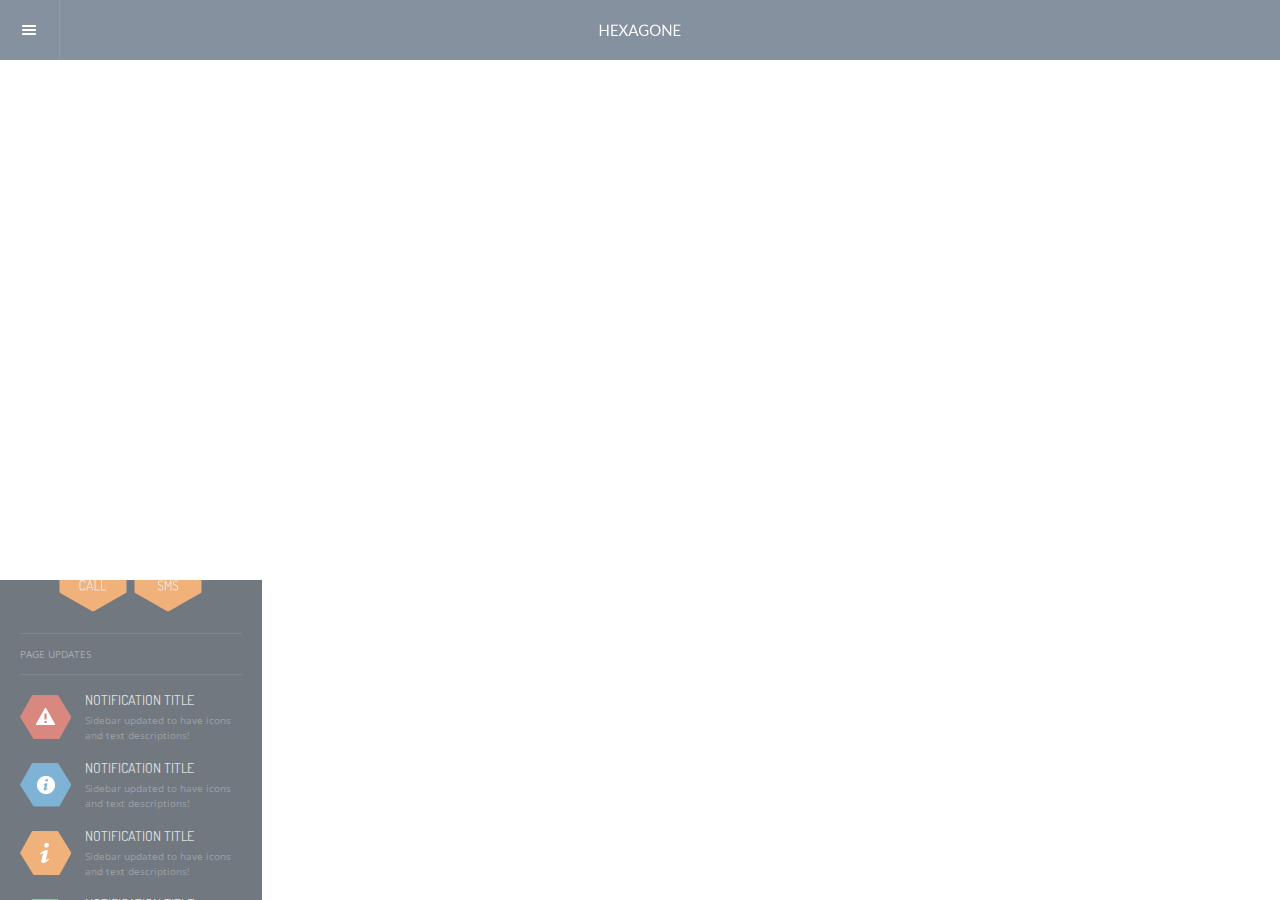
<file: index.html>
<!DOCTYPE HTML>
<head>
	<meta charset="utf-8" />
	<meta name="format-detection" content="telephone=no" />
	<meta name="viewport" content="user-scalable=no, initial-scale=1, maximum-scale=1, minimum-scale=1, width=device-width, height=device-height, target-densitydpi=device-dpi" /><meta name="apple-mobile-web-app-capable" content="yes"/>
	<meta name="apple-mobile-web-app-status-bar-style" content="black">
	
		<link rel="apple-touch-icon-precomposed" sizes="114x114" href="images/splash/splash-icon.png">
		<link rel="apple-touch-startup-image" href="images/splash/splash-screen.png" 			media="screen and (max-device-width: 320px)" />  
		<link rel="apple-touch-startup-image" href="images/splash/splash-screen@2x.png" 		media="(max-device-width: 480px) and (-webkit-min-device-pixel-ratio: 2)" /> 
		<link rel="apple-touch-startup-image" sizes="640x1096" href="images/splash/splash-screen@3x.png" />
			<title>Σεμινάρια Mobile</title>
		<link href="styles/style.css"     		rel="stylesheet" type="text/css">
		<link href="styles/menus-background.css" rel="stylesheet" type="text/css">
		<link href="styles/menus-orange.css" rel="stylesheet" type="text/css">
		<link href="styles/framework.css" 		rel="stylesheet" type="text/css">
		<link href="styles/owl.carousel.css" 	 rel="stylesheet" type="text/css">
		<link href="styles/owl.theme.css" 		rel="stylesheet" type="text/css">
		<link href="styles/swipebox.css"		 rel="stylesheet" type="text/css">
		<link href="styles/colorbox.css"		 rel="stylesheet" type="text/css">

	<script type="text/javascript" src="scripts/jquery.js"></script>
	<script type="text/javascript" src="scripts/jqueryui.js"></script>
	<script type="text/javascript" src="scripts/owl.carousel.min.js"></script>
	<script type="text/javascript" src="scripts/jquery.swipebox.js"></script>
	<script type="text/javascript" src="scripts/colorbox.js"></script>
	<script type="text/javascript" src="scripts/snap.js"></script>
	<script type="text/javascript" src="scripts/contact.js"></script>
	<script type="text/javascript" src="scripts/custom.js"></script>
	<script type="text/javascript" src="scripts/framework.js"></script>
	<script type="text/javascript" src="scripts/framework.launcher.js"></script>
	<script type="text/javascript" src="js/top-seminars.js"></script>
</head>
<body>
<div id="preloader">
	<div id="status">
    	<p class="center-text">
			Loading the content...
            <em>Loading depends on your connection speed!</em>
        </p>
    </div>
</div>
<div class="all-elements">
    <div class="content-header">
        <a href="#" class="deploy-sidebar"></a>
        <img class="logo" src="images/misc/logo.png" width="92" alt="img">
        <div class="clear"></div>
    </div>
	<div id="sidebar" class="page-sidebar">
        <div class="page-sidebar-scroll">
			<p class="sidebar-title">Menu</p>
            <div class="sidebar-decoration"></div>
            <div class="sidebar-navigation">
            	<a href="index.html"	 class="sidebar-icon sidebar-1"></a>
                <a href="categories.html"	  class="sidebar-icon sidebar-2"></a>
                <div class="clear"></div>
                <a href="seminars.html" 	 class="sidebar-icon sidebar-3"></a>
                <a href="#" class="close-sidebar sidebar-icon sidebar-4"></a>
                <a href="jquery.html" 	class="sidebar-icon sidebar-5"></a>
                <div class="clear"></div>
                <a href="http://www.seminaria.gr/"   target="_blank" class="sidebar-icon sidebar-6"></a>
                <a href="contact.html" 	  class="sidebar-icon sidebar-7"></a>
            </div>
            
		    <div class="sidebar-decoration"></div>
			<p class="sidebar-title">GET IN TOUCH</p>
            <div class="sidebar-decoration"></div> 

            <div class="sidebar-navigation">
            	<a href="contact.html" 							class="sidebar-icon sidebar-8"></a>
                <a href="slider.html" 	 						 class="sidebar-icon sidebar-9"></a>
                <div class="clear"></div>
                <a href="http://www.facebook.com/enabled.labs" 	class="sidebar-icon sidebar-10"></a>
                <a href="#" 									   class="close-sidebar sidebar-icon sidebar-11"></a>
                <a href="https://twitter.com/iEnabled" 			class="sidebar-icon sidebar-12"></a>
                <div class="clear"></div>
                <a href="tel:+1 234 567 890" 					  class="sidebar-icon sidebar-13"></a>
                <a href="sms:+1 234 567 890" 					  class="sidebar-icon sidebar-14"></a>
            </div>
            
			<div class="sidebar-decoration"></div>
			<p class="sidebar-title">PAGE UPDATES</p>
            <div class="sidebar-decoration"></div> 
            
            <div class="page-notifications warning-notification">
            	<h4>Notification Title</h4>
                <p>Sidebar updated to have icons and text descriptions!</p>
            </div>
            
            <div class="page-notifications information-notification">
            	<h4>Notification Title</h4>
                <p>Sidebar updated to have icons and text descriptions!</p>
            </div>
            
            <div class="page-notifications alert-notification">
            	<h4>Notification Title</h4>
                <p>Sidebar updated to have icons and text descriptions!</p>
            </div>
            
            <div class="page-notifications confirmation-notification">
            	<h4>Notification Title</h4>
                <p>Sidebar updated to have icons and text descriptions!</p>
            </div>
            
            <div class="sidebar-decoration"></div>
            <p class="sidebar-copyright uppercase center-text">Copyright 2013<br> All rights reserved</p>
            
        </div>
    </div>


    <div id="content" class="page-content">
        <div id="topseminars" class="content"></div>
    </div>
</div>
</body>
</html>
</file>
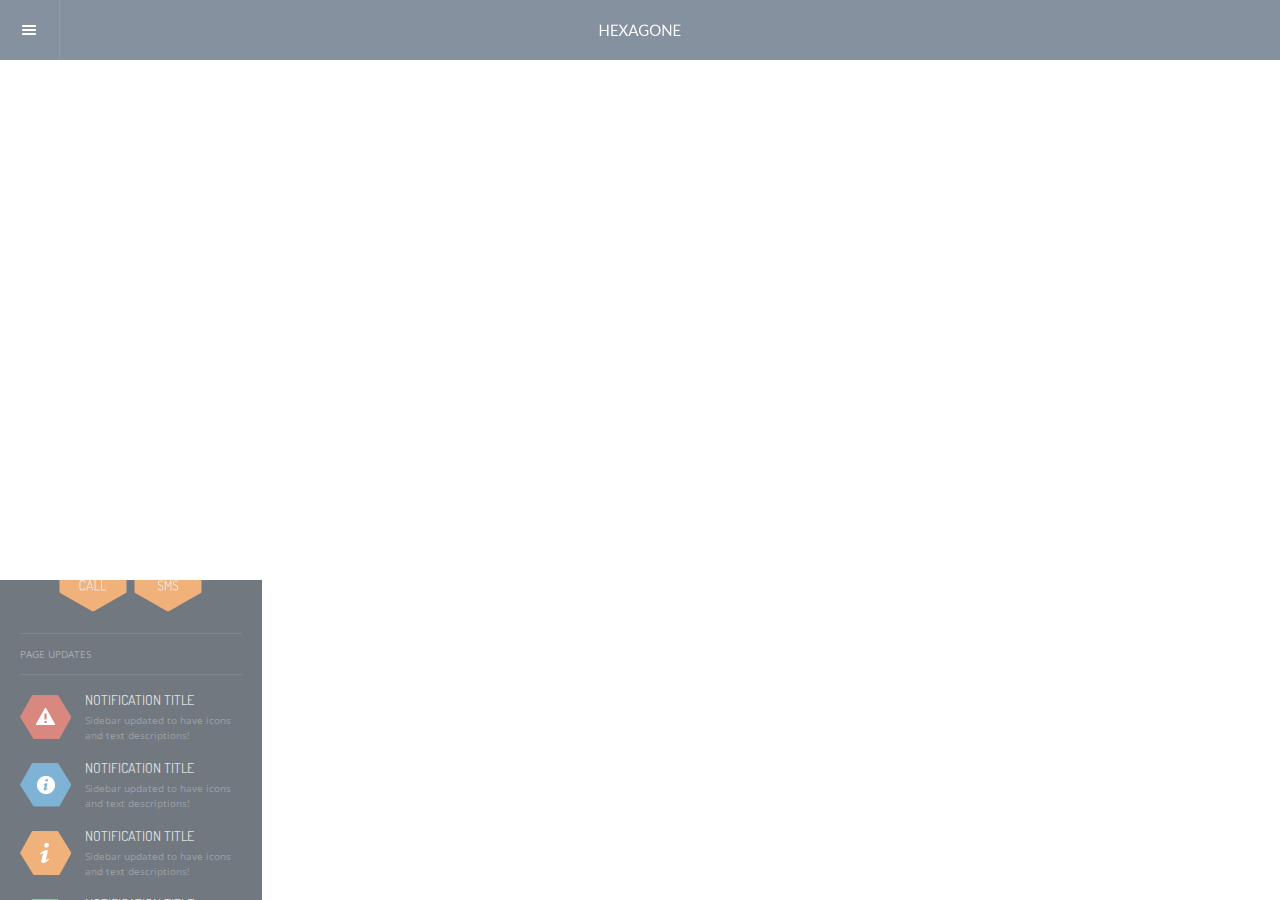
<file: categories.html>
<!DOCTYPE HTML>
<head>
	<meta charset="utf-8" />
	<meta name="format-detection" content="telephone=no" />
	<meta name="viewport" content="user-scalable=no, initial-scale=1, maximum-scale=1, minimum-scale=1, width=device-width, height=device-height, target-densitydpi=device-dpi" /><meta name="apple-mobile-web-app-capable" content="yes"/>
	<meta name="apple-mobile-web-app-status-bar-style" content="black">
	
		<link rel="apple-touch-icon-precomposed" sizes="114x114" href="images/splash/splash-icon.png">
		<link rel="apple-touch-startup-image" href="images/splash/splash-screen.png" 			media="screen and (max-device-width: 320px)" />  
		<link rel="apple-touch-startup-image" href="images/splash/splash-screen@2x.png" 		media="(max-device-width: 480px) and (-webkit-min-device-pixel-ratio: 2)" /> 
		<link rel="apple-touch-startup-image" sizes="640x1096" href="images/splash/splash-screen@3x.png" />
			<title>Σεμινάρια Mobile</title>
		<link href="styles/style.css"     		rel="stylesheet" type="text/css">
		<link href="styles/menus-background.css" rel="stylesheet" type="text/css">
		<link href="styles/menus-orange.css" rel="stylesheet" type="text/css">
		<link href="styles/framework.css" 		rel="stylesheet" type="text/css">
		<link href="styles/owl.carousel.css" 	 rel="stylesheet" type="text/css">
		<link href="styles/owl.theme.css" 		rel="stylesheet" type="text/css">
		<link href="styles/swipebox.css"		 rel="stylesheet" type="text/css">
		<link href="styles/colorbox.css"		 rel="stylesheet" type="text/css">

	<script type="text/javascript" src="scripts/jquery.js"></script>
	<script type="text/javascript" src="scripts/jqueryui.js"></script>
	<script type="text/javascript" src="scripts/owl.carousel.min.js"></script>
	<script type="text/javascript" src="scripts/jquery.swipebox.js"></script>
	<script type="text/javascript" src="scripts/colorbox.js"></script>
	<script type="text/javascript" src="scripts/snap.js"></script>
	<script type="text/javascript" src="scripts/contact.js"></script>
	<script type="text/javascript" src="scripts/custom.js"></script>
	<script type="text/javascript" src="scripts/framework.js"></script>
	<script type="text/javascript" src="scripts/framework.launcher.js"></script>
	<script type="text/javascript" src="js/load-categories.js"></script>
</head>
<body>
<div id="preloader">
	<div id="status">
    	<p class="center-text">
			Loading the content...
            <em>Loading depends on your connection speed!</em>
        </p>
    </div>
</div>
<div class="all-elements">
    <div class="content-header">
        <a href="#" class="deploy-sidebar"></a>
        <img class="logo" src="images/misc/logo.png" width="92" alt="img">
        <div class="clear"></div>
    </div>
	<div id="sidebar" class="page-sidebar">
        <div class="page-sidebar-scroll">
			<p class="sidebar-title">Menu</p>
            <div class="sidebar-decoration"></div>
            <div class="sidebar-navigation">
            	<a href="index.html"	 class="sidebar-icon sidebar-1"></a>
                <a href="categories.html"	  class="sidebar-icon sidebar-2"></a>
                <div class="clear"></div>
                <a href="seminars.html" 	 class="sidebar-icon sidebar-3"></a>
                <a href="#" class="close-sidebar sidebar-icon sidebar-4"></a>
                <a href="jquery.html" 	class="sidebar-icon sidebar-5"></a>
                <div class="clear"></div>
                <a href="http://www.seminaria.gr/"   target="_blank" class="sidebar-icon sidebar-6"></a>
                <a href="contact.html" 	  class="sidebar-icon sidebar-7"></a>
            </div>
            
		    <div class="sidebar-decoration"></div>
			<p class="sidebar-title">GET IN TOUCH</p>
            <div class="sidebar-decoration"></div> 

            <div class="sidebar-navigation">
            	<a href="contact.html" 							class="sidebar-icon sidebar-8"></a>
                <a href="slider.html" 	 						 class="sidebar-icon sidebar-9"></a>
                <div class="clear"></div>
                <a href="http://www.facebook.com/enabled.labs" 	class="sidebar-icon sidebar-10"></a>
                <a href="#" 									   class="close-sidebar sidebar-icon sidebar-11"></a>
                <a href="https://twitter.com/iEnabled" 			class="sidebar-icon sidebar-12"></a>
                <div class="clear"></div>
                <a href="tel:+1 234 567 890" 					  class="sidebar-icon sidebar-13"></a>
                <a href="sms:+1 234 567 890" 					  class="sidebar-icon sidebar-14"></a>
            </div>
            
			<div class="sidebar-decoration"></div>
			<p class="sidebar-title">PAGE UPDATES</p>
            <div class="sidebar-decoration"></div> 
            
            <div class="page-notifications warning-notification">
            	<h4>Notification Title</h4>
                <p>Sidebar updated to have icons and text descriptions!</p>
            </div>
            
            <div class="page-notifications information-notification">
            	<h4>Notification Title</h4>
                <p>Sidebar updated to have icons and text descriptions!</p>
            </div>
            
            <div class="page-notifications alert-notification">
            	<h4>Notification Title</h4>
                <p>Sidebar updated to have icons and text descriptions!</p>
            </div>
            
            <div class="page-notifications confirmation-notification">
            	<h4>Notification Title</h4>
                <p>Sidebar updated to have icons and text descriptions!</p>
            </div>
            
            <div class="sidebar-decoration"></div>
            <p class="sidebar-copyright uppercase center-text">Copyright 2013<br> All rights reserved</p>
            
        </div>
    </div>


    <div id="content" class="page-content">
        <div id="categories" class="content"></div>
    </div>
</div>
</body>
</html>
</file>
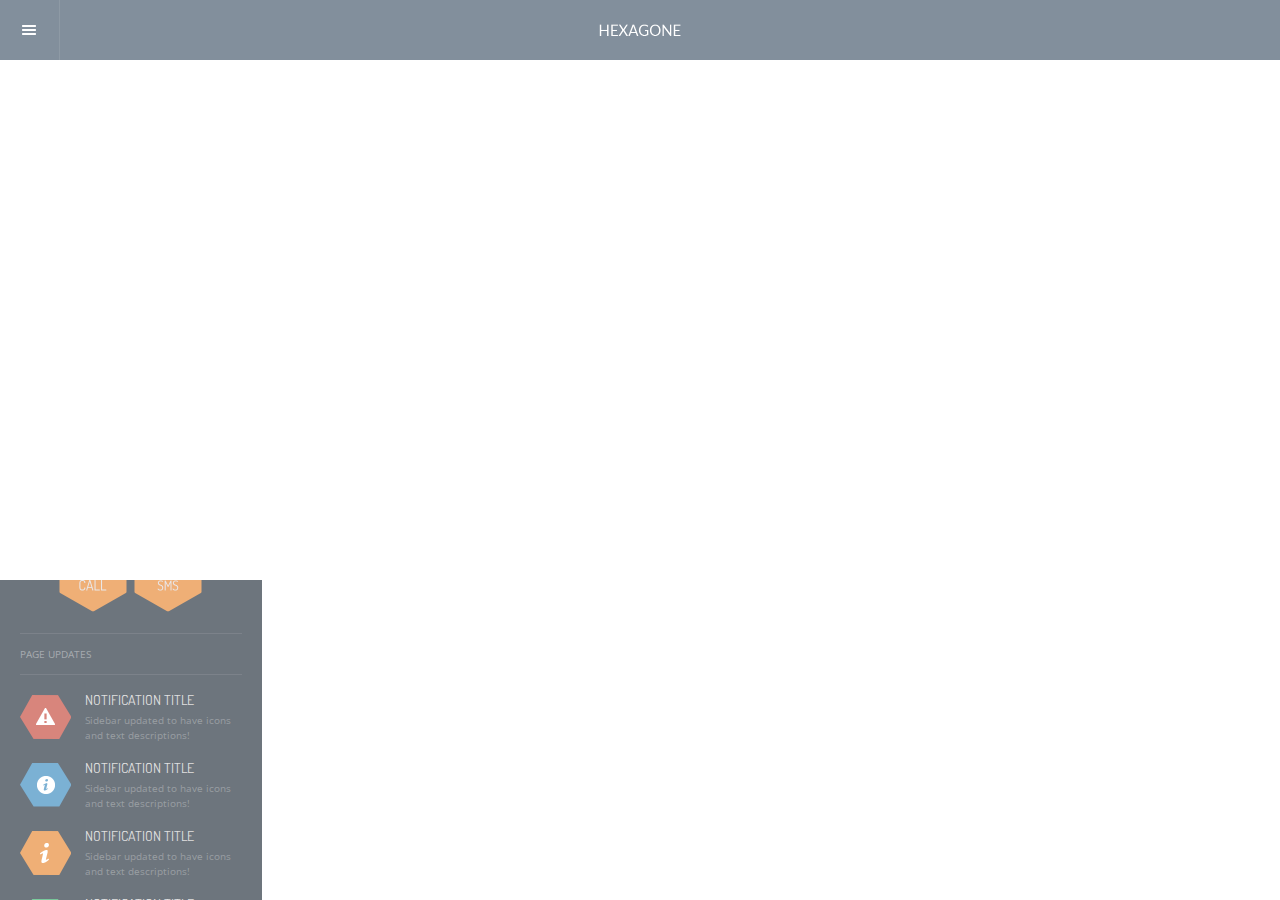
<file: categoriesseminars.html>
<!DOCTYPE HTML>
<head>
	<meta charset="utf-8" />
	<meta name="format-detection" content="telephone=no" />
	<meta name="viewport" content="user-scalable=no, initial-scale=1, maximum-scale=1, minimum-scale=1, width=device-width, height=device-height, target-densitydpi=device-dpi" /><meta name="apple-mobile-web-app-capable" content="yes"/>
	<meta name="apple-mobile-web-app-status-bar-style" content="black">
	
		<link rel="apple-touch-icon-precomposed" sizes="114x114" href="images/splash/splash-icon.png">
		<link rel="apple-touch-startup-image" href="images/splash/splash-screen.png" 			media="screen and (max-device-width: 320px)" />  
		<link rel="apple-touch-startup-image" href="images/splash/splash-screen@2x.png" 		media="(max-device-width: 480px) and (-webkit-min-device-pixel-ratio: 2)" /> 
		<link rel="apple-touch-startup-image" sizes="640x1096" href="images/splash/splash-screen@3x.png" />
			<title>Σεμινάρια Mobile</title>
		<link href="styles/style.css"     		rel="stylesheet" type="text/css">
		<link href="styles/menus-background.css" rel="stylesheet" type="text/css">
		<link href="styles/menus-orange.css" rel="stylesheet" type="text/css">
		<link href="styles/framework.css" 		rel="stylesheet" type="text/css">
		<link href="styles/owl.carousel.css" 	 rel="stylesheet" type="text/css">
		<link href="styles/owl.theme.css" 		rel="stylesheet" type="text/css">
		<link href="styles/swipebox.css"		 rel="stylesheet" type="text/css">
		<link href="styles/colorbox.css"		 rel="stylesheet" type="text/css">

	<script type="text/javascript" src="scripts/jquery.js"></script>
	<script type="text/javascript" src="scripts/jqueryui.js"></script>
	<script type="text/javascript" src="scripts/owl.carousel.min.js"></script>
	<script type="text/javascript" src="scripts/jquery.swipebox.js"></script>
	<script type="text/javascript" src="scripts/colorbox.js"></script>
	<script type="text/javascript" src="scripts/snap.js"></script>
	<script type="text/javascript" src="scripts/contact.js"></script>
	<script type="text/javascript" src="scripts/custom.js"></script>
	<script type="text/javascript" src="scripts/framework.js"></script>
	<script type="text/javascript" src="scripts/framework.launcher.js"></script>
	<script type="text/javascript" src="js/categories-seminars.js"></script>
</head>
<body>
<div id="preloader">
	<div id="status">
    	<p class="center-text">
			Loading the content...
            <em>Loading depends on your connection speed!</em>
        </p>
    </div>
</div>
<div class="all-elements">
    <div class="content-header">
        <a href="#" class="deploy-sidebar"></a>
        <img class="logo" src="images/misc/logo.png" width="92" alt="img">
        <div class="clear"></div>
    </div>
	<div id="sidebar" class="page-sidebar">
        <div class="page-sidebar-scroll">
			<p class="sidebar-title">Menu</p>
            <div class="sidebar-decoration"></div>
            <div class="sidebar-navigation">
            	<a href="index.html"	 class="sidebar-icon sidebar-1"></a>
                <a href="categories.html"	  class="sidebar-icon sidebar-2"></a>
                <div class="clear"></div>
                <a href="seminars.html" 	 class="sidebar-icon sidebar-3"></a>
                <a href="#" class="close-sidebar sidebar-icon sidebar-4"></a>
                <a href="jquery.html" 	class="sidebar-icon sidebar-5"></a>
                <div class="clear"></div>
                <a href="http://www.seminaria.gr/"   target="_blank" class="sidebar-icon sidebar-6"></a>
                <a href="contact.html" 	  class="sidebar-icon sidebar-7"></a>
            </div>
            
		    <div class="sidebar-decoration"></div>
			<p class="sidebar-title">GET IN TOUCH</p>
            <div class="sidebar-decoration"></div> 

            <div class="sidebar-navigation">
            	<a href="contact.html" 							class="sidebar-icon sidebar-8"></a>
                <a href="slider.html" 	 						 class="sidebar-icon sidebar-9"></a>
                <div class="clear"></div>
                <a href="http://www.facebook.com/enabled.labs" 	class="sidebar-icon sidebar-10"></a>
                <a href="#" 									   class="close-sidebar sidebar-icon sidebar-11"></a>
                <a href="https://twitter.com/iEnabled" 			class="sidebar-icon sidebar-12"></a>
                <div class="clear"></div>
                <a href="tel:+1 234 567 890" 					  class="sidebar-icon sidebar-13"></a>
                <a href="sms:+1 234 567 890" 					  class="sidebar-icon sidebar-14"></a>
            </div>
            
			<div class="sidebar-decoration"></div>
			<p class="sidebar-title">PAGE UPDATES</p>
            <div class="sidebar-decoration"></div> 
            
            <div class="page-notifications warning-notification">
            	<h4>Notification Title</h4>
                <p>Sidebar updated to have icons and text descriptions!</p>
            </div>
            
            <div class="page-notifications information-notification">
            	<h4>Notification Title</h4>
                <p>Sidebar updated to have icons and text descriptions!</p>
            </div>
            
            <div class="page-notifications alert-notification">
            	<h4>Notification Title</h4>
                <p>Sidebar updated to have icons and text descriptions!</p>
            </div>
            
            <div class="page-notifications confirmation-notification">
            	<h4>Notification Title</h4>
                <p>Sidebar updated to have icons and text descriptions!</p>
            </div>
            
            <div class="sidebar-decoration"></div>
            <p class="sidebar-copyright uppercase center-text">Copyright 2013<br> All rights reserved</p>
            
        </div>
    </div>


    <div id="content" class="page-content">
        <div id="catseminars" class="content"></div>
    </div>
</div>
</body>
</html>
</file>
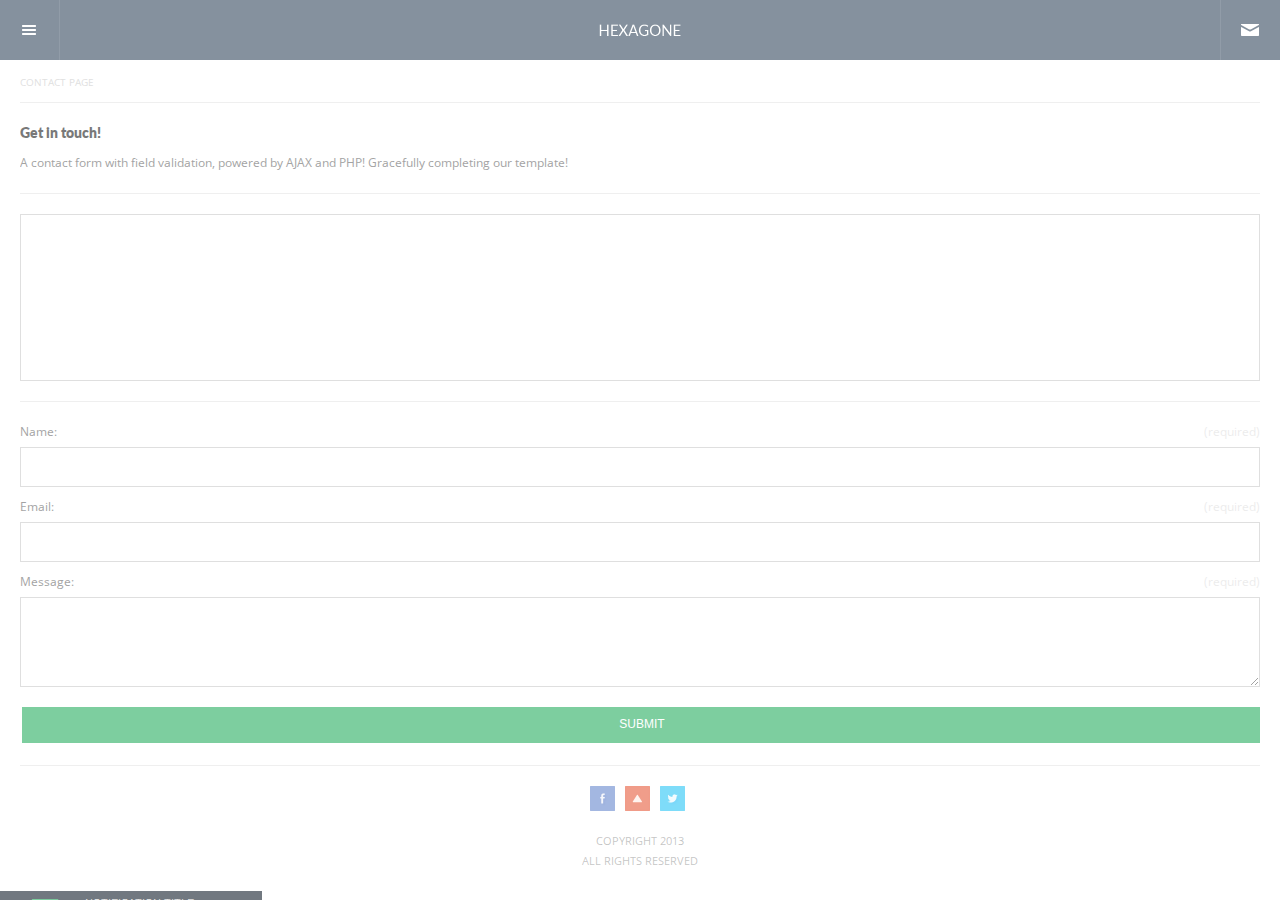
<file: contact.html>
<!DOCTYPE HTML>
<head>
<meta http-equiv="Content-Type" content="text/html; charset=utf-8" />
<meta name="viewport" content="user-scalable=no, initial-scale=1.0, maximum-scale=1.0"/>
<meta name="apple-mobile-web-app-capable" content="yes"/>
<meta name="apple-mobile-web-app-status-bar-style" content="black">

<link rel="apple-touch-icon-precomposed" sizes="114x114" href="images/splash/splash-icon.png">
<link rel="apple-touch-startup-image" href="images/splash/splash-screen.png" 			media="screen and (max-device-width: 320px)" />  
<link rel="apple-touch-startup-image" href="images/splash/splash-screen@2x.png" 		media="(max-device-width: 480px) and (-webkit-min-device-pixel-ratio: 2)" /> 
<link rel="apple-touch-startup-image" sizes="640x1096" href="images/splash/splash-screen@3x.png" />

<title>Epsilon Mobile Framework - Version 2.0</title>

<link href="styles/style.css"     		rel="stylesheet" type="text/css">
<link href="styles/menus-background.css" rel="stylesheet" type="text/css">
<link href="styles/framework.css" 		rel="stylesheet" type="text/css">
<link href="styles/owl.carousel.css" 	 rel="stylesheet" type="text/css">
<link href="styles/owl.theme.css" 		rel="stylesheet" type="text/css">
<link href="styles/swipebox.css"		 rel="stylesheet" type="text/css">
<link href="styles/colorbox.css"		 rel="stylesheet" type="text/css">

<script type="text/javascript" src="scripts/jquery.js"></script>
<script type="text/javascript" src="scripts/jqueryui.js"></script>
<script type="text/javascript" src="scripts/owl.carousel.min.js"></script>
<script type="text/javascript" src="scripts/jquery.swipebox.js"></script>
<script type="text/javascript" src="scripts/colorbox.js"></script>
<script type="text/javascript" src="scripts/snap.js"></script>
<script type="text/javascript" src="scripts/contact.js"></script>
<script type="text/javascript" src="scripts/custom.js"></script>
<script type="text/javascript" src="scripts/framework.js"></script>
<script type="text/javascript" src="scripts/framework.launcher.js"></script>

</head>

<body>

<div id="preloader">
	<div id="status">
    	<p class="center-text">
			Loading the content...
            <em>Loading depends on your connection speed!</em>
        </p>
    </div>
</div>

<div class="all-elements">

    <div class="content-header">
        <a href="#" class="deploy-sidebar"></a>
        <img class="logo" src="images/misc/logo.png" width="92" alt="img">
        <a href="contact.html" class="deploy-contact"></a>
        <div class="clear"></div>
    </div>

    <div id="sidebar" class="page-sidebar">
        <div class="page-sidebar-scroll">
            
			<p class="sidebar-title">NAVIGATION</p>
            <div class="sidebar-decoration"></div>

            <div class="sidebar-navigation">
            	<a href="index.html" class="sidebar-icon sidebar-1"></a>
                <a href="type.html" class="sidebar-icon sidebar-2"></a>
                <div class="clear"></div>
                <a href="folio.html" class="sidebar-icon sidebar-3"></a>
                <a href="#" class="close-sidebar sidebar-icon sidebar-4"></a>
                <a href="jquery.html" class="sidebar-icon sidebar-5"></a>
                <div class="clear"></div>
                <a href="gallery.html" class="sidebar-icon sidebar-6"></a>
                <a href="blog.html" class="sidebar-icon sidebar-7"></a>
            </div>
            
			<div class="sidebar-decoration"></div>
			<p class="sidebar-title">GET IN TOUCH</p>
            <div class="sidebar-decoration"></div> 

            <div class="sidebar-navigation">
            	<a href="contact.html" class="sidebar-icon sidebar-8"></a>
                <a href="slider.html" class="sidebar-icon sidebar-9"></a>
                <div class="clear"></div>
                <a href="http://www.facebook.com/enabled.labs" class="sidebar-icon sidebar-10"></a>
                <a href="#" class="close-sidebar sidebar-icon sidebar-11"></a>
                <a href="https://twitter.com/iEnabled" class="sidebar-icon sidebar-12"></a>
                <div class="clear"></div>
                <a href="tel:+1 234 567 890" class="sidebar-icon sidebar-13"></a>
                <a href="sms:+1 234 567 890" class="sidebar-icon sidebar-14"></a>
            </div>
            
			<div class="sidebar-decoration"></div>
			<p class="sidebar-title">PAGE UPDATES</p>
            <div class="sidebar-decoration"></div> 
            
            <div class="page-notifications warning-notification">
            	<h4>Notification Title</h4>
                <p>Sidebar updated to have icons and text descriptions!</p>
            </div>
            
            <div class="page-notifications information-notification">
            	<h4>Notification Title</h4>
                <p>Sidebar updated to have icons and text descriptions!</p>
            </div>
            
            <div class="page-notifications alert-notification">
            	<h4>Notification Title</h4>
                <p>Sidebar updated to have icons and text descriptions!</p>
            </div>
            
            <div class="page-notifications confirmation-notification">
            	<h4>Notification Title</h4>
                <p>Sidebar updated to have icons and text descriptions!</p>
            </div>
            
            <div class="sidebar-decoration"></div>
            <p class="sidebar-copyright uppercase center-text">Copyright 2013<br> All rights reserved</p>
            
        </div>
    </div>


    <div id="content" class="page-content">
        <div class="content-header">
            <a href="#" class="deploy-sidebar"></a>
            <img class="logo" src="images/misc/logo.png" width="92" alt="img">
            <a href="#" class="deploy-contact"></a>
            <div class="clear"></div>
        </div>
        
        <div class="content">
            <div class="bread-crumb">
                <em>CONTACT PAGE</em>
            </div>          
            <div class="decoration"></div>

            <div class="container no-bottom">
                <h4>Get in touch!</h4>
                <p>A contact form with field validation, powered by AJAX and PHP! Gracefully completing our template!</p>
            </div>
            
            <div class="decoration"></div>
            
            <div class="container">
                <div class="maps-container">
                    <iframe class="responsive-image maps" src="https://maps.google.com/?ie=UTF8&amp;ll=47.595131,-122.330414&amp;spn=0.006186,0.016512&amp;t=h&amp;z=17&amp;output=embed"></iframe>
                </div>
            </div>
            
            <div class="decoration"></div>
            <div class="container no-bottom">
                <div class="contact-form no-bottom"> 
                    <div class="formSuccessMessageWrap" id="formSuccessMessageWrap">
                        <div class="big-notification green-notification">
                            <h3 class="uppercase">Message Sent </h3>
                            <a href="#" class="close-big-notification">x</a>
                            <p>Your message has been successfuly sent. Please allow up to 48 hours for a reply! Thank you!</p>
                        </div>
                    </div>
                
                    <form action="php/contact.php" method="post" class="contactForm" id="contactForm">
                        <fieldset>
                            <div class="formValidationError" id="contactNameFieldError">
                                <div class="static-notification-red tap-dismiss-notification">
                                    <p class="center-text uppercase">Name is required!</p>
                                </div>
                            </div>             
                            <div class="formValidationError" id="contactEmailFieldError">
                                <div class="static-notification-red tap-dismiss-notification">
                                    <p class="center-text uppercase">Mail address required!</p>
                                </div>
                            </div> 
                            <div class="formValidationError" id="contactEmailFieldError2">
                                <div class="static-notification-red tap-dismiss-notification">
                                    <p class="center-text uppercase">Mail address must be valid!</p>
                                </div>
                            </div> 
                            <div class="formValidationError" id="contactMessageTextareaError">
                                <div class="static-notification-red tap-dismiss-notification">
                                    <p class="center-text uppercase">Message field is empty!</p>
                                </div>
                            </div>   
                            <div class="formFieldWrap">
                                <label class="field-title contactNameField" for="contactNameField">Name:<span>(required)</span></label>
                                <input type="text" name="contactNameField" value="" class="contactField requiredField" id="contactNameField"/>
                            </div>
                            <div class="formFieldWrap">
                                <label class="field-title contactEmailField" for="contactEmailField">Email: <span>(required)</span></label>
                                <input type="text" name="contactEmailField" value="" class="contactField requiredField requiredEmailField" id="contactEmailField"/>
                            </div>
                            <div class="formTextareaWrap">
                                <label class="field-title contactMessageTextarea" for="contactMessageTextarea">Message: <span>(required)</span></label>
                                <textarea name="contactMessageTextarea" class="contactTextarea requiredField" id="contactMessageTextarea"></textarea>
                            </div>
                            <div class="formSubmitButtonErrorsWrap">
                                <input type="submit" class="buttonWrap button button-green contactSubmitButton" id="contactSubmitButton" value="SUBMIT" data-formId="contactForm"/>
                            </div>
                        </fieldset>
                    </form>       
                </div>
            </div>
        
        	<div class="decoration"></div>   
            <div class="footer-socials">
                <a href="#" class="facebook-footer"></a>
                <a href="#" class="goup-footer"></a>
                <a href="#" class="twitter-footer"></a>
            </div>    
       	 	<p class="copyright uppercase center-text">Copyright 2013<br> All rights reserved</p>
        </div>
    </div>
</div>


</body>
</html>
</file>
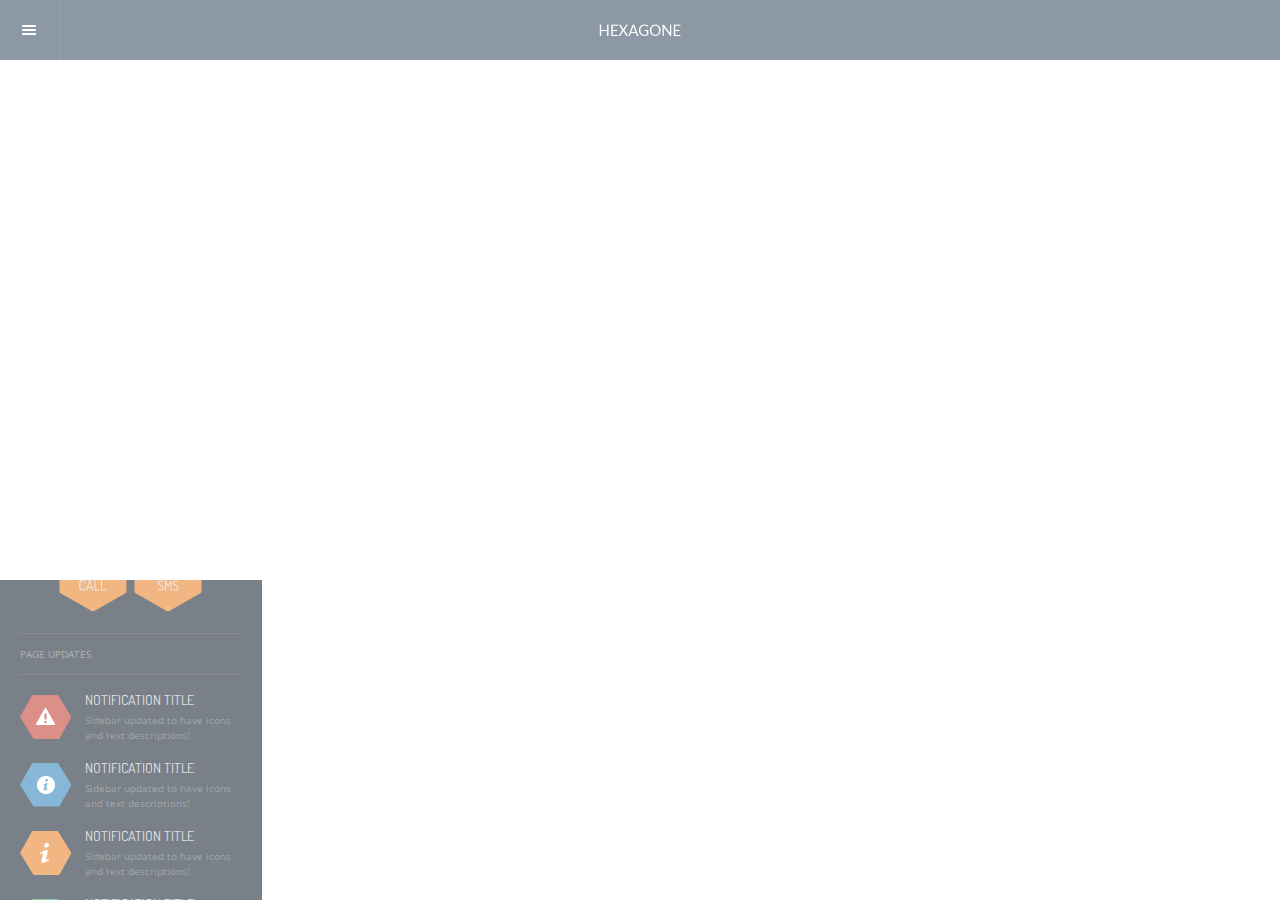
<file: seminar.html>
<!DOCTYPE HTML>
<head>
	<meta charset="utf-8" />
	<meta name="format-detection" content="telephone=no" />
	<meta name="viewport" content="user-scalable=no, initial-scale=1, maximum-scale=1, minimum-scale=1, width=device-width, height=device-height, target-densitydpi=device-dpi" /><meta name="apple-mobile-web-app-capable" content="yes"/>
	<meta name="apple-mobile-web-app-status-bar-style" content="black">
	
		<link rel="apple-touch-icon-precomposed" sizes="114x114" href="images/splash/splash-icon.png">
		<link rel="apple-touch-startup-image" href="images/splash/splash-screen.png" 			media="screen and (max-device-width: 320px)" />  
		<link rel="apple-touch-startup-image" href="images/splash/splash-screen@2x.png" 		media="(max-device-width: 480px) and (-webkit-min-device-pixel-ratio: 2)" /> 
		<link rel="apple-touch-startup-image" sizes="640x1096" href="images/splash/splash-screen@3x.png" />
			<title>Σεμινάρια Mobile</title>
		<link href="styles/style.css"     		rel="stylesheet" type="text/css">
		<link href="styles/menus-background.css" rel="stylesheet" type="text/css">
		<link href="styles/menus-orange.css" rel="stylesheet" type="text/css">
		<link href="styles/framework.css" 		rel="stylesheet" type="text/css">
		<link href="styles/owl.carousel.css" 	 rel="stylesheet" type="text/css">
		<link href="styles/owl.theme.css" 		rel="stylesheet" type="text/css">
		<link href="styles/swipebox.css"		 rel="stylesheet" type="text/css">
		<link href="styles/colorbox.css"		 rel="stylesheet" type="text/css">

	<script type="text/javascript" src="scripts/jquery.js"></script>
	<script type="text/javascript" src="scripts/jqueryui.js"></script>
	<script type="text/javascript" src="scripts/owl.carousel.min.js"></script>
	<script type="text/javascript" src="scripts/jquery.swipebox.js"></script>
	<script type="text/javascript" src="scripts/colorbox.js"></script>
	<script type="text/javascript" src="scripts/snap.js"></script>
	<script type="text/javascript" src="scripts/contact.js"></script>
	<script type="text/javascript" src="scripts/custom.js"></script>
	<script type="text/javascript" src="scripts/framework.js"></script>
	<script type="text/javascript" src="scripts/framework.launcher.js"></script>
	<script type="text/javascript" src="js/single-seminar.js"></script>
</head>
<body>
<div id="preloader">
	<div id="status">
    	<p class="center-text">
			Loading the content...
            <em>Loading depends on your connection speed!</em>
        </p>
    </div>
</div>
<div class="all-elements">
    <div class="content-header">
        <a href="#" class="deploy-sidebar"></a>
        <img class="logo" src="images/misc/logo.png" width="92" alt="img">
        <div class="clear"></div>
    </div>
	<div id="sidebar" class="page-sidebar">
        <div class="page-sidebar-scroll">
			<p class="sidebar-title">Menu</p>
            <div class="sidebar-decoration"></div>
            <div class="sidebar-navigation">
            	<a href="index.html"	 class="sidebar-icon sidebar-1"></a>
                <a href="categories.html"	  class="sidebar-icon sidebar-2"></a>
                <div class="clear"></div>
                <a href="seminars.html" 	 class="sidebar-icon sidebar-3"></a>
                <a href="#" class="close-sidebar sidebar-icon sidebar-4"></a>
                <a href="jquery.html" 	class="sidebar-icon sidebar-5"></a>
                <div class="clear"></div>
                <a href="http://www.seminaria.gr/"   target="_blank" class="sidebar-icon sidebar-6"></a>
                <a href="contact.html" 	  class="sidebar-icon sidebar-7"></a>
            </div>
            
		    <div class="sidebar-decoration"></div>
			<p class="sidebar-title">GET IN TOUCH</p>
            <div class="sidebar-decoration"></div> 

            <div class="sidebar-navigation">
            	<a href="contact.html" 							class="sidebar-icon sidebar-8"></a>
                <a href="slider.html" 	 						 class="sidebar-icon sidebar-9"></a>
                <div class="clear"></div>
                <a href="http://www.facebook.com/enabled.labs" 	class="sidebar-icon sidebar-10"></a>
                <a href="#" 									   class="close-sidebar sidebar-icon sidebar-11"></a>
                <a href="https://twitter.com/iEnabled" 			class="sidebar-icon sidebar-12"></a>
                <div class="clear"></div>
                <a href="tel:+1 234 567 890" 					  class="sidebar-icon sidebar-13"></a>
                <a href="sms:+1 234 567 890" 					  class="sidebar-icon sidebar-14"></a>
            </div>
            
			<div class="sidebar-decoration"></div>
			<p class="sidebar-title">PAGE UPDATES</p>
            <div class="sidebar-decoration"></div> 
            
            <div class="page-notifications warning-notification">
            	<h4>Notification Title</h4>
                <p>Sidebar updated to have icons and text descriptions!</p>
            </div>
            
            <div class="page-notifications information-notification">
            	<h4>Notification Title</h4>
                <p>Sidebar updated to have icons and text descriptions!</p>
            </div>
            
            <div class="page-notifications alert-notification">
            	<h4>Notification Title</h4>
                <p>Sidebar updated to have icons and text descriptions!</p>
            </div>
            
            <div class="page-notifications confirmation-notification">
            	<h4>Notification Title</h4>
                <p>Sidebar updated to have icons and text descriptions!</p>
            </div>
            
            <div class="sidebar-decoration"></div>
            <p class="sidebar-copyright uppercase center-text">Copyright 2013<br> All rights reserved</p>
            
        </div>
    </div>


    <div id="content" class="page-content">
        <div id="seminar" class="content"></div>
    </div>
</div>
</body>
</html>
</file>
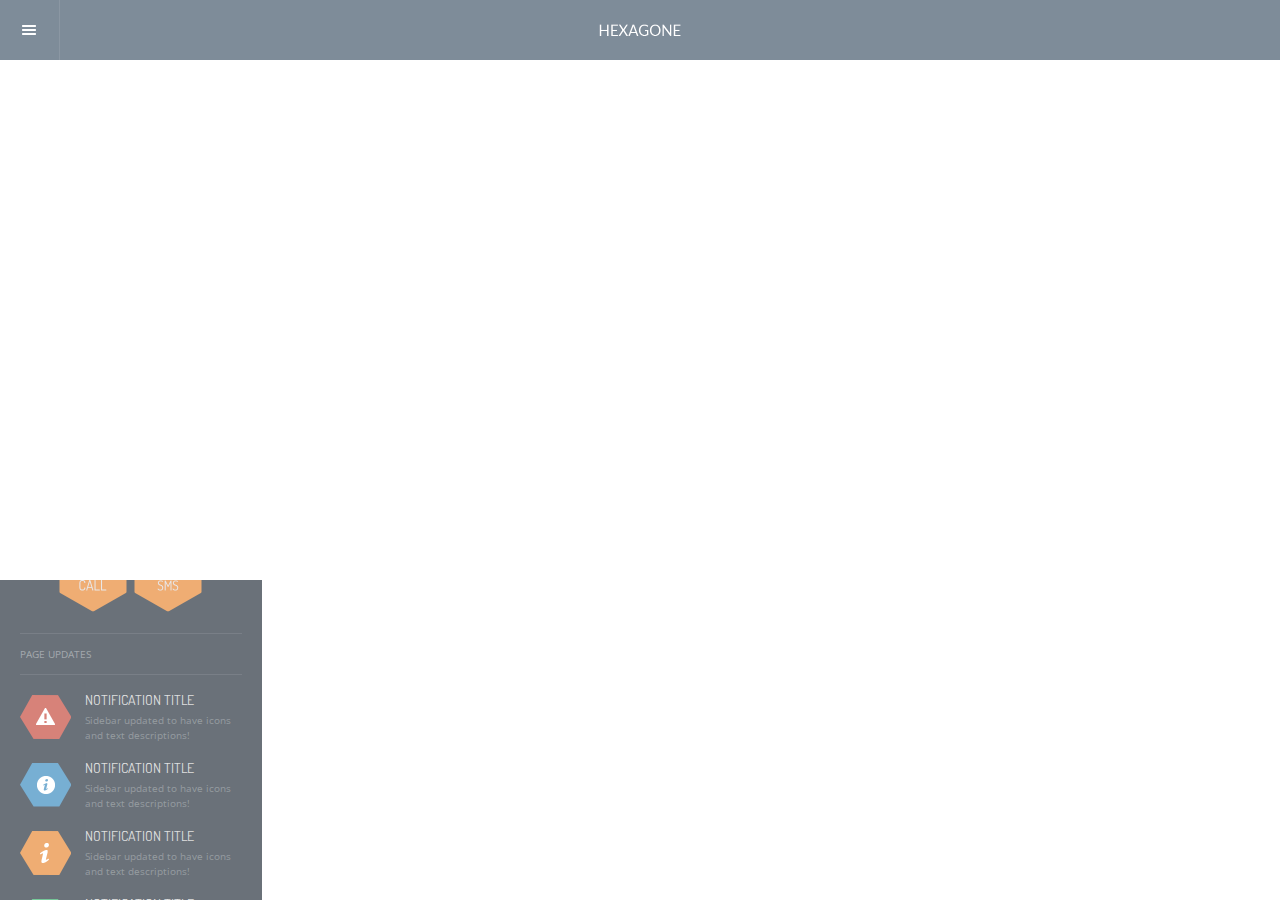
<file: seminars.html>
<!DOCTYPE HTML>
<head>
	<meta charset="utf-8" />
	<meta name="format-detection" content="telephone=no" />
	<meta name="viewport" content="user-scalable=no, initial-scale=1, maximum-scale=1, minimum-scale=1, width=device-width, height=device-height, target-densitydpi=device-dpi" /><meta name="apple-mobile-web-app-capable" content="yes"/>
	<meta name="apple-mobile-web-app-status-bar-style" content="black">
	
		<link rel="apple-touch-icon-precomposed" sizes="114x114" href="images/splash/splash-icon.png">
		<link rel="apple-touch-startup-image" href="images/splash/splash-screen.png" 			media="screen and (max-device-width: 320px)" />  
		<link rel="apple-touch-startup-image" href="images/splash/splash-screen@2x.png" 		media="(max-device-width: 480px) and (-webkit-min-device-pixel-ratio: 2)" /> 
		<link rel="apple-touch-startup-image" sizes="640x1096" href="images/splash/splash-screen@3x.png" />
			<title>Σεμινάρια Mobile</title>
		<link href="styles/style.css"     		rel="stylesheet" type="text/css">
		<link href="styles/menus-background.css" rel="stylesheet" type="text/css">
		<link href="styles/menus-orange.css" rel="stylesheet" type="text/css">
		<link href="styles/framework.css" 		rel="stylesheet" type="text/css">
		<link href="styles/owl.carousel.css" 	 rel="stylesheet" type="text/css">
		<link href="styles/owl.theme.css" 		rel="stylesheet" type="text/css">
		<link href="styles/swipebox.css"		 rel="stylesheet" type="text/css">
		<link href="styles/colorbox.css"		 rel="stylesheet" type="text/css">

	<script type="text/javascript" src="scripts/jquery.js"></script>
	<script type="text/javascript" src="scripts/jqueryui.js"></script>
	<script type="text/javascript" src="scripts/owl.carousel.min.js"></script>
	<script type="text/javascript" src="scripts/jquery.swipebox.js"></script>
	<script type="text/javascript" src="scripts/colorbox.js"></script>
	<script type="text/javascript" src="scripts/snap.js"></script>
	<script type="text/javascript" src="scripts/contact.js"></script>
	<script type="text/javascript" src="scripts/custom.js"></script>
	<script type="text/javascript" src="scripts/framework.js"></script>
	<script type="text/javascript" src="scripts/framework.launcher.js"></script>
	<script type="text/javascript" src="js/all-seminars.js"></script>
</head>
<body>
<div id="preloader">
	<div id="status">
    	<p class="center-text">
			Loading the content...
            <em>Loading depends on your connection speed!</em>
        </p>
    </div>
</div>
<div class="all-elements">
    <div class="content-header">
        <a href="#" class="deploy-sidebar"></a>
        <img class="logo" src="images/misc/logo.png" width="92" alt="img">
        <div class="clear"></div>
    </div>
	<div id="sidebar" class="page-sidebar">
        <div class="page-sidebar-scroll">
			<p class="sidebar-title">Menu</p>
            <div class="sidebar-decoration"></div>
            <div class="sidebar-navigation">
            	<a href="index.html"	 class="sidebar-icon sidebar-1"></a>
                <a href="categories.html"	  class="sidebar-icon sidebar-2"></a>
                <div class="clear"></div>
                <a href="seminars.html" 	 class="sidebar-icon sidebar-3"></a>
                <a href="#" class="close-sidebar sidebar-icon sidebar-4"></a>
                <a href="jquery.html" 	class="sidebar-icon sidebar-5"></a>
                <div class="clear"></div>
                <a href="http://www.seminaria.gr/"   target="_blank" class="sidebar-icon sidebar-6"></a>
                <a href="contact.html" 	  class="sidebar-icon sidebar-7"></a>
            </div>
            
		    <div class="sidebar-decoration"></div>
			<p class="sidebar-title">GET IN TOUCH</p>
            <div class="sidebar-decoration"></div> 

            <div class="sidebar-navigation">
            	<a href="contact.html" 							class="sidebar-icon sidebar-8"></a>
                <a href="slider.html" 	 						 class="sidebar-icon sidebar-9"></a>
                <div class="clear"></div>
                <a href="http://www.facebook.com/enabled.labs" 	class="sidebar-icon sidebar-10"></a>
                <a href="#" 									   class="close-sidebar sidebar-icon sidebar-11"></a>
                <a href="https://twitter.com/iEnabled" 			class="sidebar-icon sidebar-12"></a>
                <div class="clear"></div>
                <a href="tel:+1 234 567 890" 					  class="sidebar-icon sidebar-13"></a>
                <a href="sms:+1 234 567 890" 					  class="sidebar-icon sidebar-14"></a>
            </div>
            
			<div class="sidebar-decoration"></div>
			<p class="sidebar-title">PAGE UPDATES</p>
            <div class="sidebar-decoration"></div> 
            
            <div class="page-notifications warning-notification">
            	<h4>Notification Title</h4>
                <p>Sidebar updated to have icons and text descriptions!</p>
            </div>
            
            <div class="page-notifications information-notification">
            	<h4>Notification Title</h4>
                <p>Sidebar updated to have icons and text descriptions!</p>
            </div>
            
            <div class="page-notifications alert-notification">
            	<h4>Notification Title</h4>
                <p>Sidebar updated to have icons and text descriptions!</p>
            </div>
            
            <div class="page-notifications confirmation-notification">
            	<h4>Notification Title</h4>
                <p>Sidebar updated to have icons and text descriptions!</p>
            </div>
            
            <div class="sidebar-decoration"></div>
            <p class="sidebar-copyright uppercase center-text">Copyright 2013<br> All rights reserved</p>
            
        </div>
    </div>


    <div id="content" class="page-content">
        <div id="seminars" class="content"></div>
    </div>
</div>
</body>
</html>
</file>
<file: styles/style.css>
@charset "utf-8";
/* CSS Document */

body {
  background-color: 34495e; /* for the tint */
}

.all-elements{
	overflow-x:hidden;
}

.page-content{
	background-color:#FFFFFF;
	z-index:10;
	display:block;
	min-height:580px;
}

.page-content-wrapper{
	display:block;
	margin-top:0px;
	margin-bottom:0px;
	padding:20px;
	padding-bottom:15px;
}


.page-sidebar{
	/*background-color:#0c151d;*/
	background-color:#131f2c;
	width:262px;
	display:block;
	position:absolute;
	z-index:2;
	top:0px;
	left:0px;
	bottom:0px;
	overflow:hidden;
	position:fixed;
}

.page-sidebar-scroll{
	padding-top:82px;
	margin-left:20px;
	padding-right:40px;
	width:262px;
	overflow: scroll!important;
	overflow-x:hidden!important;
	-webkit-overflow-scroll:touch!important;	
	height:100%;
}

.content-header{
	position:fixed;
	width:100%;
	background-color:#34495e;
	height:60px;
	padding-bottom:20px;
	z-index:99999;
}

.content{
	margin-top:60px;
}


.deploy-sidebar{
	background-image:url(../images/misc/deploy-nav.png);
	background-repeat:no-repeat;
	background-position:20px 24px;
	background-size:18px 12px;
	height:60px;
	width:60px;
	border-right:solid 1px rgba(255,255,255,0.1);
}

.remove-sidebar{
	background-image:url(../images/misc/close-sidebar.png);
}

.deploy-contact{
	background-image:url(../images/misc/deploy-mail.png);
	background-repeat:no-repeat;
	background-position:20px 24px;
	background-size:18px 12px;
	height:60px;
	width:60px;
	border-left:solid 1px rgba(255,255,255,0.1);
	position:absolute;
	right:0px;
	top:0px;
	z-index:10;
}

.bread-crumb{
	margin-top:12px;
	margin-bottom:10px;
}

.logo{
	width:92px;
	margin-left:auto;
	margin-right:auto;
	margin-top:-38px;
}

.bread-crumb em{
	cursor:pointer!important;
	font-size:10px;
	color:#CCC;
	font-style:normal;
	display:block;
}

.column{
	margin-bottom:0px!important;
}

.column img{
	float:left;
	margin-right:20px;
	margin-bottom:20px;
}

.column-title{
	text-transform:uppercase;
	font-family:'Lato', sans-serif;
	font-weight:800;
	font-size:13px;
	color:#1f1f1f;
	display:block;
}

.column-text{
	font-style:normal;
}


.column-end-text{
	display:block;
	font-size:10px;
	font-style:italic;
}


.social-container{
	width:200px;
	margin-left:auto;
	margin-right:auto;
}

.social-icon{
	width:50px;
	margin-left:auto;
	margin-right:auto;
}

.social-icon:hover{
	opacity:0.8;
}

.copyright{
	color:rgba(0,0,0,0.4);
	font-size:11px;
}

.sidebar-copyright{
	color:rgba(255,255,255,0.2);
	font-size:11px;
}


.sidebar-header{
	margin-top:23px;
	margin-bottom:20px;
}

.delete-sidebar{
	background-image:url(../images/misc/close-sidebar.png);
	background-repeat:no-repeat;
	background-size:17px 17px;
	width:17px;
	height:17px;
	float:right;
	margin-top:-15px;
}

.sidebar-decoration{
	background-color:rgba(255,255,255,0.1);
	display:block;
	height:1px;
	margin-bottom:20px;
}


.sidebar-navigation{
	width:250px;
	margin-bottom:20px;
}

.sidebar-icon{
	background-repeat:no-repeat;
	background-size:70px 80px;
	height:80px;
	width:70px;
	float:left;	
}

.sidebar-title{
	margin-top:-10px;
	margin-bottom:10px;
	font-size:10px;
	color:rgba(255,255,255,0.4);
}

.warning-notification{
	background-image:url(../images/misc/notification_warning.png);
	background-repeat:no-repeat;
	background-size:51px 44px;
}

.information-notification{
	background-image:url(../images/misc/notification_info.png);
	background-repeat:no-repeat;
	background-size:51px 44px;
}

.alert-notification{
	background-image:url(../images/misc/notification_alert.png);
	background-repeat:no-repeat;
	background-size:51px 44px;
}

.confirmation-notification{
	background-image:url(../images/misc/notification_ok.png);
	background-repeat:no-repeat;
	background-size:51px 44px;
}

.page-notifications h4{
	font-family:'Dosis', sans-serif!important;
	font-size:14px;
	font-weight:400;
	color:#ccc;
	text-transform:uppercase;
	margin-top:-5px;
	margin-left:65px;
}

.page-notifications p{
	color:rgba(255,255,255,0.3);
	margin-top:-7px;
	margin-left:65px;
	font-size:10px;
	line-height:15px;
}

.footer-socials{
	width:110px;
	margin-left:auto;
	margin-right:auto;
	margin-bottom:20px;
}

.footer-socials a{
	float:left;
	margin-left:5px;
	margin-right:5px;
}

.facebook-footer{
	background-image:url(../images/misc/facebook.png);
	background-repeat:no-repeat;
	background-size:25px 25px;
	height:25px;
	width:25px;
}

.goup-footer{
	background-image:url(../images/misc/goup.png);
	background-repeat:no-repeat;
	background-size:25px 25px;
	height:25px;
	width:25px;
}

.twitter-footer{
	background-image:url(../images/misc/twitter.png);
	background-repeat:no-repeat;
	background-size:25px 25px;
	height:25px;
	width:25px;
}


/*Demo Purposes Only*/

.styles{
	width:320px;
	margin-left:auto;
	margin-right:auto;
	margin-top:10px;
}

.stylesheet-changer{
	height:60px;
	width:100%;
	position:fixed;
	bottom:0px;
	background-color:#000;
	z-index:999;
}

.images-changer{
	background-image:url(../images/img.png);
	background-size:20px 20px;
	width:20px;
	height:20px;
	float:left;
}

.styles a{
	margin-left:10px;
	margin-right:10px;
}

.styles p{
	padding-top:5px;
	color:#FFFFFF;
	text-align:center;
	font-size:10px;
	text-transform:uppercase;
	color:rgba(255,255,255,0.5);
}


.variation-changer{
	background-image:url(../images/all.png);
	background-size:20px 20px;
	width:20px;
	height:20px;
	float:left;
}

.blue-changer{
	background-color:#2980b9;
	width:20px;
	height:20px;
	float:left;
}

.green-changer{
	background-color:#27ae60;
	width:20px;
	height:20px;
	float:left;
}

.magenta-changer{
	background-color:#8e44ad;
	width:20px;
	height:20px;
	float:left;
}

.orange-changer{
	background-color:#e67e21;
	width:20px;
	height:20px;
	float:left;
}

.red-changer{
	background-color:#c0392b;
	width:20px;
	height:20px;
	float:left;
}

.white-changer{
	background-color:#7f8c8d;
	width:20px;
	height:20px;
	float:left;
}
</file>
<file: styles/menus-background.css>
@charset "utf-8";

/* CSS Document */

.sidebar-1{
	background-image:url(../images/misc/nav_bg/nav_home.png);
	margin-left:38px;
	margin-right:5px;
}

.sidebar-2{
	background-image:url(../images/misc/nav_bg/nav_type.png);
	margin-right:5px;
}

.sidebar-3{
	background-image:url(../images/misc/nav_bg/nav_folio.png);
	margin-right:5px;
	margin-top:-18px;
}

.sidebar-4{
	background-image:url(../images/misc/nav_bg/nav_close.png);
	margin-right:5px;
	margin-top:-18px;
}

.sidebar-5{
	background-image:url(../images/misc/nav_bg/nav_jquery.png);
	margin-top:-18px;
}

.sidebar-6{
	background-image:url(../images/misc/nav_bg/nav_gallery.png);
	margin-left:38px;
	margin-top:-18px;
	margin-right:5px;
}

.sidebar-7{
	background-image:url(../images/misc/nav_bg/nav_blog.png);
	margin-top:-18px;
}

.sidebar-8{
	background-image:url(../images/misc/nav_bg/nav_mail.png);
	margin-left:38px;
	margin-right:5px;
}

.sidebar-9{
	background-image:url(../images/misc/nav_bg/nav_sliders.png);
	margin-right:5px;
}

.sidebar-10{
	background-image:url(../images/misc/nav_bg/nav_facebook.png);
	margin-right:5px;
	margin-top:-18px;
}

.sidebar-11{
	background-image:url(../images/misc/nav_bg/nav_close.png);
	margin-right:5px;
	margin-top:-18px;
}

.sidebar-12{
	background-image:url(../images/misc/nav_bg/nav_twitter.png);
	margin-top:-18px;
}

.sidebar-13{
	background-image:url(../images/misc/nav_bg/nav_call.png);
	margin-left:38px;
	margin-top:-18px;
	margin-right:5px;
}

.sidebar-14{
	background-image:url(../images/misc/nav_bg/nav_sms.png);
	margin-top:-18px;
}
</file>
<file: styles/menus-orange.css>
@charset "utf-8";

/* CSS Document */

.sidebar-1{
	background-image:url(../images/misc/nav_orange/nav_home.png);
	margin-left:38px;
	margin-right:5px;
}

.sidebar-2{
	background-image:url(../images/misc/nav_orange/nav_type.png);
	margin-right:5px;
}

.sidebar-3{
	background-image:url(../images/misc/nav_orange/nav_blog.png);
	margin-right:5px;
	margin-top:-18px;
}

.sidebar-4{
	background-image:url(../images/misc/nav_orange/nav_close.png);
	margin-right:5px;
	margin-top:-18px;
}

.sidebar-5{
	background-image:url(../images/misc/nav_orange/nav_jquery.png);
	margin-top:-18px;
}

.sidebar-6{
	background-image:url(../images/misc/nav_orange/nav_gallery.png);
	margin-left:38px;
	margin-top:-18px;
	margin-right:5px;
}

.sidebar-7{
	background-image:url(../images/misc/nav_orange/nav_sliders.png);
	margin-top:-18px;
}

.sidebar-8{
	background-image:url(../images/misc/nav_orange/nav_mail.png);
	margin-left:38px;
	margin-right:5px;
}

.sidebar-9{
	background-image:url(../images/misc/nav_orange/nav_sliders.png);
	margin-right:5px;
}

.sidebar-10{
	background-image:url(../images/misc/nav_orange/nav_facebook.png);
	margin-right:5px;
	margin-top:-18px;
}

.sidebar-11{
	background-image:url(../images/misc/nav_orange/nav_close.png);
	margin-right:5px;
	margin-top:-18px;
}

.sidebar-12{
	background-image:url(../images/misc/nav_orange/nav_twitter.png);
	margin-top:-18px;
}

.sidebar-13{
	background-image:url(../images/misc/nav_orange/nav_call.png);
	margin-left:38px;
	margin-top:-18px;
	margin-right:5px;
}

.sidebar-14{
	background-image:url(../images/misc/nav_orange/nav_sms.png);
	margin-top:-18px;
}
</file>
<file: styles/framework.css>
/*Epsilon Framework Version 2*/
/*Framework author: Enabled*/
/*License: This stylesheet cannot be resold by anyone else except Enabled and Cosmin Cotor*/

@charset "utf-8";
@import url(http://fonts.googleapis.com/css?family=Open+Sans:300italic,400italic,600italic,700italic,800italic,400,300,600,700,800);
@import url(http://fonts.googleapis.com/css?family=Dosis:200,300,400,500,600,700,800);
@import url(http://fonts.googleapis.com/css?family=Raleway:400,100,200,300,500,600);
@import url(http://fonts.googleapis.com/css?family=Lato:400,700,900);
/* CSS Document */


/*////////////////*/
/*Stylesheet Reset*/
/*////////////////*/

* {
	appearance:normal;
	-webkit-appearance: none;
	-moz-appearance: none;
	margin: 0;
	padding: 0;
	border: 0;
	font-size: 100%;
	vertical-align: baseline;
	outline: none;
	font-size-adjust: none;
	-webkit-text-size-adjust: none;
	-moz-text-size-adjust: none;
	-ms-text-size-adjust: none;
}
*:focus {
	outline: none;
}

*,*:after,*:before {	-webkit-box-sizing: border-box;	-moz-box-sizing: border-box;	box-sizing: border-box;	padding: 0;	margin: 0;}

body {
	margin: 0;
	padding: 0;
}

a:hover{
	text-decoration:none!important;
}

::selection {
	background-color:#CCC;
	color: #000;
}

div, a, p, img, blockquote, form, fieldset, textarea, input, label, iframe, code, pre {
	display: block;
	overflow:hidden;
	position:relative;
}

p {
	line-height: 20px;
	margin-bottom: 20px;
	font-size:12px;
	letter-spacing:0px;
}

p > a {
	display: inline;
	text-decoration: none;
}

p > a:hover {
	text-decoration: underline;
}

p > span {
	display: inline;
}

span > a {
	display: inline;
}

a > span {
	display: inline;
}

a {
	text-decoration: none;
}

a:hover {
	text-decoration: none;
}

h1 > a, h2 > a, h3 > a, h4 > a, h5 > a, h6 > a {
	display: inline;
}

table {
	border-collapse: separate;
	border-spacing: 0;
	background-color: #f6f6f6;
	border-left: 1px solid #e9e9e9;
	border-top: 1px solid #e9e9e9;
	width: 100%;
	clear: both;
	margin-bottom: 27px;
}

thead {}

th {
	vertical-align: middle;
	border-bottom: 1px solid #e9e9e9;
	border-right: 1px solid #e9e9e9;
	font-weight: bold;
	color: #555;
	background-color: #f6f6f6;
}

tr {
	line-height: 18px;
}

td {
	border-right: 1px solid #e9e9e9;
	border-bottom: 1px solid #e9e9e9;
	text-align: center;
	color: #666;
	padding-top: 9px;
	padding-bottom: 9px;
	line-height: 18px;
	vertical-align: middle;
	background-color: #fdfdfd;
}

tr:hover > td {
	background: #fff;
}

ul {
	margin-bottom: 20px;
}

.regular-list{
	overflow:visible!important;
	margin-left:0px;
}

.number-list li{
	overflow:visible!important;
	margin-left:0px;
	list-style:decimal;
	margin-left:20px;
}

ol {
	margin-bottom: 20px;
}
li {
	line-height: 18px;
	margin-bottom:5px;
	list-style:inside;
}

ol > li:last-child, ul > li:last-child {
    margin-bottom:0px;	
}

/*//////////////////////////////////////*/
/*Font Selection and General Font Colors*/
/*//////////////////////////////////////*/

body{
	font-family:'Open Sans', sans-serif;
	color:#666;
	font-size:12px;
	line-height:20px;
}

.checkbox{
	color:#666;
}

h1{
	font-size:20px;
	margin-bottom:10px;
	font-weight:800;
}

h2{
	font-size:18px;
	margin-bottom:10px;
	font-weight:800;
}

h3{
	font-size:16px;
	margin-bottom:10px;
	font-weight:800;
}

h4{
	font-size:14px;
	margin-bottom:10px;
	font-weight:800;
	color:#1f1f1f;
}

h5{
	font-size:12px;
	margin-bottom:5px;
	font-weight:800;
}

h1, h2, h3, h4, h5, h6{
	font-family:'Lato', sans-serif;
	color:#1f1f1f;	
}

a{
	color:#e34e47;
}

/*////////////////////////*/
/*Other Classes and Resets*/
/*////////////////////////*/

.content{
	margin-left:20px;
	margin-right:20px;
}

.container{
	margin-bottom:20px;
}

.no-bottom{
	margin-bottom:0px;
}

.half-bottom{
	margin-bottom:10px;
}

.full-bottom{
	margin-bottom:20px;
}

.clear {
	clear: both;
	height: 0px;
	line-height: 0px;
}

.float-left{	 
	float:left;
	margin-right:5px;
}

.float-right{	
	float:right;
	margin-left:5px;
}

.right-text{	 
	text-align:right;
}

.left-text{	  
	text-align:left;
}

.center-text{	
	text-align:center;
}

.uppercase{
	text-transform:uppercase;
}

.capitalize{
	text-transform:capitalize;
}

.responsive-image{
	width:100%;
	margin-bottom:20px;
}

.responsive-video{
	display:block;
	width:100%;
	margin-bottom:20px;
}

.decoration{ 
	height:1px;
	background-color:rgba(0,0,0,0.1);
	margin-bottom:20px;
	display:block;
}

/*//////////////*/
/*Data Preloader*/
/*//////////////*/

#preloader {
	position:fixed;
	z-index:2500;
	top:0;
	left:0;
	right:0;
	bottom:0;
	background-color:#FFF; 
	z-index:999999; 
}

#status {
	position:fixed;
	z-index:999999;
	width:250px;
	height:250px;
	position:absolute;
	left:50%; 
	top:50%; 
	background-image:url(../images/status.gif); 
	background-size:32px 32px;
	background-repeat:no-repeat;
	background-position:center;
	margin:-125px 0 0 -125px; 
}

#status p{
	top:60%;
}

#status em{
	font-size:10px!important;
	display:block;
	font-style:normal;
}

/*///////////////////*/
/*Typograhpy Features*/
/*///////////////////*/

.center-icon{
	width:70px;
	margin-left:auto;
	margin-right:auto;
	margin-bottom:20px;
}

.last-column{
	margin-right:0%!important;
}

.one-third{
	width:28%;
	float:left;
	margin-right:8%;	
}

.one-half{
	width:45%;
	float:left;
	margin-right:10%;
}


/*///////////////*/
/*Text Highlights*/
/*///////////////*/

.text-highlight{
	color:#FFFFFF;
	padding:5px;
	margin-right:3px;	
}

.highlight-turqoise{	 background-color:#16a085;	}
.highlight-green{  	 	background-color:#27ae60;	}
.highlight-blue{   		 background-color:#2980b9;	}
.highlight-magenta{	  background-color:#8e44ad;	}
.highlight-dark{		 background-color:#2c3e50;	}
.highlight-yellow{	   background-color:#f1c40f;	}
.highlight-red{		  background-color:#c0392b;	}
.highlight-orange{	   background-color:#e67e22;	}

/*///////*/
/*Buttons*/
/*///////*/

.fullscreen-button{
	width:100%;
	display:block;
	text-align:center;
}

.button:hover{
	opacity:0.8;
}

.button-big:hover{
	opacity:0.8;
}

.button-icon:hover{
	opacity:0.8;	
}

.button-big-icon:hover{
	opacity:0.8;
}

.button-fullscreen{
	display:block;
	width:100%;
}

.button{
	text-align:center;
	color:#FFFFFF;
	padding:8px 13px;
	display:inline-block;	
	margin-bottom:2px;
	margin-left:2px;
}

.button-big{
	text-align:center;
	color:#FFFFFF;
	padding:10px 26px;
	display:inline-block;
	margin-bottom:2px;
}

.button-big-icon{
	text-align:center;
	color:#FFFFFF;
	padding:10px 36px;
	padding-left:43px;
	display:inline-block;
	text-align:left;
	background-position:8px 8px;
	background-repeat:no-repeat;
	background-size:23px 23px;	
}


.button-icon{
	text-align:center;
	color:#FFFFFF;
	padding:8px 15px;
	padding-left:35px;
	display:inline-block;	
	margin-bottom:2px;
	margin-left:2px;
	text-align:left;
	background-position:8px 7px;
	background-repeat:no-repeat;
	background-size:20px 20px;	
}


.button-turqoise{			background-color:#16a085;	}
.button-turqoise:active{	 background-color:#085b4b;	}

.button-green{			   background-color:#27ae60;	}
.button-green:active{		background-color:#177c42;	}

.button-blue{				background-color:#2980b9;	}
.button-blue:active{		 background-color:#195a84;	}

.button-magenta{			 background-color:#8e44ad;	}
.button-magenta:active{	  background-color:#61267a;	}

.button-dark{				background-color:#2c3e50;	}
.button-dark:active{		 background-color:#0b1621;	}

.button-yellow{			  background-color:#f1c40f;	}
.button-yellow:active{	   background-color:#c3a321;	}

.button-red{				 background-color:#c0392b;	}
.button-red:active{		  background-color:#932d23;	}

.button-orange{			  background-color:#e67e22;	}
.button-orange:active{	   background-color:#b76217;	}


/*/////////////*/
/*Buttons Icons*/
/*/////////////*/

.icon-home{background-image:url(../images/icons/misc/home.png);}
.icon-setting{background-image:url(../images/icons/settings/cog4.png);}
.icon-mail{background-image:url(../images/icons/misc/mail.png);}


/*////////////////*/
/*Mobile Detectors*/
/*////////////////*/

.mobile-detector-button{
	color:#FFFFFF;
	background-color:#2c3e50;
	padding:10px 35px;
	display:block;
	width:135px;
	text-align:right;
	margin-bottom:5px;
}

.ipod-detected a{
	background-image:url(../images/detector/iphone@2x.png);
	background-position:15px 15px;
	background-size:26px 30px;
	background-repeat:no-repeat;
}

.ipad-detected a{
	background-image:url(../images/detector/ipad@2x.png);
	background-position:15px 15px;
	background-size:26px 30px;
	background-repeat:no-repeat;
}

.iphone-detected a{
	background-image:url(../images/detector/iphone@2x.png);
	background-position:15px 15px;
	background-size:26px 30px;
	background-repeat:no-repeat;
}

/*///////////////*/
/*Code Highlights*/
/*///////////////*/

.code{
	border:solid 1px #cacaca;
	font-size:12px;
	margin-bottom:30px;
}

.wline{
	font-size:11px;
	font-family:"Courier New", Courier, monospace!important;
	display:block;
	background-color:#FFFFFF;
	padding-left:10px;
	padding-right:10px;
	padding-top:8px;
	padding-bottom:8px;
}

.code > span:last-child{
	border-bottom:none;
}

.gline{
	font-size:11px;
	font-family:"Courier New", Courier, monospace!important;
	border-top:solid 1px rgba(0,0,0,0.1);
	border-bottom:solid 1px rgba(0,0,0,0.1);
	display:block;
	background-color:#f1f1f1;
	padding-left:10px;
	padding-right:10px;
	padding-top:8px;
	padding-bottom:8px;
}	


/*////////////////*/
/*Lists with icons*/
/*////////////////*/

.icon-list li{
	list-style:none;
	padding-left:30px;	
	background-repeat:no-repeat;
	background-size:18px 18px;
	margin-bottom:10px;
}

.address-list{
	background-image:url(../images/lists/address_48.png);
}

.block-list{
	background-image:url(../images/lists/block_48.png);
}

.bookmark-list{
	background-image:url(../images/lists/bookmark_48.png);
}

.briefcase-list{
	background-image:url(../images/lists/briefcase_48.png);
}

.bubble-list{
	background-image:url(../images/lists/bubble_48.png);
}

.buy-list{
	background-image:url(../images/lists/buy_48.png);
}

.calendar-list{
	background-image:url(../images/lists/calendar_48.png);
}

.clipboard-list{
	background-image:url(../images/lists/clipboard_48.png);
}

.clock-list{
	background-image:url(../images/lists/clock_48.png);
}

.delete-list{
	background-image:url(../images/lists/delete_48.png);
}

.diagram-list{
	background-image:url(../images/lists/diagram_48.png);
}

.document-list{
	background-image:url(../images/lists/document_48.png);
}

.down-list{
	background-image:url(../images/lists/down_48.png);
}

.flag-list{
	background-image:url(../images/lists/flag_48.png);
}

.folder-list{
	background-image:url(../images/lists/folder_48.png);
}

.gear-list{
	background-image:url(../images/lists/gear_48.png);
}

.globe-list{
	background-image:url(../images/lists/globe_48.png);
}

.heart-list{
	background-image:url(../images/lists/heart_48.png);
}

.help-list{
	background-image:url(../images/lists/help_48.png);
}

.home-list{
	background-image:url(../images/lists/home_48.png);
}

.info-list{
	background-image:url(../images/lists/info_48.png);
}

.key-list{
	background-image:url(../images/lists/key_48.png);
}

.label-list{
	background-image:url(../images/lists/label_48.png);
}

.left-list{
	background-image:url(../images/lists/left_48.png);
}

.letter-list{
	background-image:url(../images/lists/letter_48.png);
}

.monitor-list{
	background-image:url(../images/lists/monitor_48.png);
}

.pencil-list{
	background-image:url(../images/lists/pencil_48.png);
}

.plus-list{
	background-image:url(../images/lists/plus_48.png);
}

.present-list{
	background-image:url(../images/lists/present_48.png);
}

.print-list{
	background-image:url(../images/lists/print_48.png);
}

.right-list{
	background-image:url(../images/lists/right_48.png);
}

.save-list{
	background-image:url(../images/lists/save_48.png);
}

.search-list{
	background-image:url(../images/lists/search_48.png);
}

.shield-list{
	background-image:url(../images/lists/shield_48.png);
}

.statistics-list{
	background-image:url(../images/lists/statistics_48.png);
}

.stop-list{
	background-image:url(../images/lists/stop_48.png);
}

.tick-list{
	background-image:url(../images/lists/tick_48.png);
}

.trash-list{
	background-image:url(../images/lists/trash_48.png);
}

.up-list{
	background-image:url(../images/lists/up_48.png);
}

.user-list{
	background-image:url(../images/lists/user_48.png);
}

.wallet-list{
	background-image:url(../images/lists/wallet_48.png);
}
	
.warning-list{
	background-image:url(../images/lists/warning_48.png);
}

/*/////////////*/
/*Table Styling*/
/*/////////////*/

.table{
	width:100%;
	margin-bottom:25px;
}

.table-title{
	font-family:'Dosis', sans-serif;
	font-size:12px;
}

.table-sub-title{
	font-family:'Dosis', sans-serif;
	font-weight:bold;
	font-size:12px;
}

.price{
	font-size:12px;
}

.small-price{
	position:absolute;
	margin-left:0px;
	font-size:10px;
	margin-top:-3px!important;
}

table {
	font-size:12px;
	text-shadow: 1px 1px 0px #fff;
	background:#eaebec;
	border:#ccc 1px solid;
	margin-bottom:15px;
}

table th {
	padding:21px 25px 22px 25px;
	border-bottom:1px solid #e0e0e0;
}

table th:first-child{
	text-align: center;
	padding-left:20px;
}

table tr{
	text-align: center;
	padding-left:20px;
}

table tr td:first-child{
	text-align: left;
	padding-left:20px;
	border-left: 0;
}

table tr td {
	padding:14px;
	border-top: 1px solid #ffffff;
	border-bottom:1px solid #e0e0e0;
	border-left: 0px solid #e0e0e0;
}

table tr.even td{
	background: #efefef;
}

table tr:last-child td{
	border-bottom:0;
}

table tr:hover td{
	background: #f8f8f8;
}

.table-heading{
	padding-top:10px;
	padding-bottom:15px;
}

.table-text{
	color:#6f6f6f;
}

/*//////////////*/
/*Speach Bubbles*/
/*//////////////*/

.green-bubble{
	background-color:#33c922!important;
	color:#FFFFFF!important;
	border:none!important;
}

.blue-bubble{
	background-color:#0b84fe!important;
	color:#FFFFFF!important;
	border:none!important;
}

.speach-left{
	float:left;
	display:inline;
	text-align:left;
	max-width:75%;
	font-size:12px;
	padding-left:10px;
	padding-right:10px;
	padding-top:5px;
	padding-bottom:5px;
	border-radius:10px;
	background-color:#FFFFFF;	
	border:solid 1px #cacaca;
}

.speach-left-title{
	display:block;
	width:100%;
	font-size:10px;
	font-style:normal;
	padding-left:5px;
	color:#000000;	
	text-shadow:0px 1px 0px #FFFFFF;
}

.speach-right{
	float:right;
	text-align:right;
	text-align:left;
	max-width:75%;
	font-size:12px;
	padding-left:10px;
	padding-right:10px;
	padding-top:5px;
	padding-bottom:5px;
	border-radius:10px;
	background-color:#FFFFFF;	
	border:solid 1px #cacaca;
}

.speach-right-title{
	text-align:right;
	display:block;
	font-size:10px;
	font-style:normal;
	padding-right:5px;
	color:#000000;	
	text-shadow:0px 1px 0px #FFFFFF;
}


/*//////*/
/*Quotes*/
/*//////*/

.quote-style-one{
	margin-bottom:20px;
}

.quote-style-one img{
	float:left;
	width:25%;
}

.quote-style-one em{
	font-style:normal;
	float:left;
	width:70%;
	padding-left:4%;
}

.quote-style-one strong{
	font-style:italic;
	float:left;
	width:70%;
	padding-left:4%;
	padding-top:2%;
}

.quote-style-two{
	margin-bottom:20px;
}

.quote-style-two em{
	text-align:left;
	font-style:normal;
	display:block;
}

.quote-style-two strong{
	text-align:left;
	font-style:italic;	
	display:block;
}

.quote-style-three{
	margin-bottom:20px;
}

.quote-style-three em{
	text-align:right;
	font-style:normal;
	display:block;
}

.quote-style-three strong{
	text-align:right;
	font-style:italic;	
	display:block;
}

.quote-style-four em{
	text-align:center;
	font-style:normal;
	display:block;
}

.quote-style-four strong{
	text-align:center;
	font-style:italic;
	display:block;
}

.quote-style-four img{
	width:70px;
	margin-left:auto;
	margin-right:auto;
	padding-bottom:20px;
}


/*/////////////////////*/
/*Radios and Checkboxes*/
/*/////////////////////*/

.checkbox-one{
	background-image:url(../images/ui/checkbox1.png);
	background-size:16px 18px;
	background-repeat:no-repeat;
	padding-left:30px;
	background-position:0px 1px;
	margin-bottom:10px;
}

.checkbox-one-checked{
	background-image:url(../images/ui/checkbox1c.png);
}

.checkbox-two{
	background-image:url(../images/ui/checkbox2.png);
	background-size:16px 18px;
	background-repeat:no-repeat;
	padding-left:30px;
	background-position:0px 1px;
	margin-bottom:10px;
}

.checkbox-two-checked{
	background-image:url(../images/ui/checkbox2c.png);
}

.checkbox-three{
	background-image:url(../images/ui/checkbox3.png);
	background-size:16px 16px;
	background-repeat:no-repeat;
	padding-left:30px;
	background-position:0px 2px;
	margin-bottom:10px;
}

.checkbox-three-checked{
	background-image:url(../images/ui/checkbox3c.png);
}

.radio-one{
	background-image:url(../images/ui/radio1.png);
	background-size:16px 18px;
	background-repeat:no-repeat;
	padding-left:30px;
	background-position:0px 1px;
	margin-bottom:10px;
}

.radio-one-checked{
	background-image:url(../images/ui/radio1c.png);
}

.radio-two{
	background-image:url(../images/ui/radio2.png);
	background-size:16px 18px;
	background-repeat:no-repeat;
	padding-left:30px;
	background-position:0px 1px;
	margin-bottom:10px;
}

.radio-two-checked{
	background-image:url(../images/ui/radio2c.png);
}

/*//////*/
/*Charts*/
/*//////*/

.chart strong{
	font-size:12px;
	text-align:left;
	font-weight:normal;
}

.chart em{
	font-size:12px;
	text-align:right;
	font-style:normal;
	display:block;
	margin-bottom:10px;
	margin-top:-20px;
}

.chart-background{
	background-color:#CCC;
	width:100%;
	display:block;
	height:20px;
	margin-bottom:20px;
}

.red-chart{
	background-color:#c0392b;
	margin:3px;
	height:14px;
	opacity:0.9;
}

.green-chart{
	background-color:#27ae60;
	margin:3px;
	height:14px;
	opacity:0.9;
}

.yellow-chart{
	background-color:#f39c12;
	margin:3px;
	height:14px;
	opacity:0.9;
}

.blue-chart{
	background-color:#2980b9;
	margin:3px;
	height:14px;
	opacity:0.9;
}

.chart-round div{
	border-radius:10px;
}

.p100{width:100%;}
.p90{width:90%;}
.p80{width:80%;}
.p70{width:70%;}
.p60{width:60%;}
.p50{width:50%;}
.p40{width:40%;}
.p30{width:30%;}
.p20{width:20%;}
.p10{width:10%;}
.p0{width:0%;}


/*//////////////////*/
/*Notification Boxes*/
/*//////////////////*/

.red-notification{
	background-color:#c0392b;
	color:#FFFFFF;	
}

.green-notification{
	background-color:#27ae60;
	color:#FFFFFF;	
}

.yellow-notification{
	background-color:#f39c12;
	color:#FFFFFF;	
}

.blue-notification{
	background-color:#2980b9;
	color:#FFFFFF;	
}

.big-notification{
	margin-bottom:20px;
	padding:8px;
}

.big-notification h3{
	font-family:'Dosis', sans-serif;
	font-weight:400;
	color:#FFFFFF;
	margin-bottom:5px;
	margin:10px;
	padding-bottom:10px;
	padding-top:5px;
	border-bottom:solid 1px rgba(255,255,255,0.2);
}

.big-notification h4{
	font-family:'Dosis', sans-serif;
	font-weight:400;
	color:#FFFFFF;
	margin-bottom:5px;
	margin:10px;
	padding-bottom:10px;
	padding-top:0px;
	border-bottom:solid 1px rgba(255,255,255,0.2);
}


.close-big-notification{
	font-size:14px;
	color:#FFFFFF;
	float:right;
	margin-top:-41px;
	margin-right:12px;
}

.big-notification p{
	padding:10px;	
	padding-top:0px;
	margin-bottom:0px;
}

.static-notification-red{
	background-color:#c0392b;
	color:#FFFFFF;
	margin-bottom:20px;
}

.static-notification-red p{
	margin-top:10px;
	margin-bottom:10px;
}

.static-notification-green{
	background-color:#27ae60;
	color:#FFFFFF;
	margin-bottom:20px;
}

.static-notification-green p{
	margin-top:10px;
	margin-bottom:10px;
}

.static-notification-yellow{
	background-color:#f39c12;
	color:#FFFFFF;
	margin-bottom:20px;
}

.static-notification-yellow p{
	margin-top:10px;
	margin-bottom:10px;
}

.static-notification-blue{
	background-color:#2980b9;
	color:#FFFFFF;
	margin-bottom:20px;
}

.static-notification-blue p{
	margin-top:10px;
	margin-bottom:10px;
}

/*////*/
/*Tabs*/
/*////*/

.tabs a{
	color:#343434;
	text-transform:uppercase;
}

.tab-content{
	display:none;
}

.tab-content p{
	margin-bottom:0px;
}

.tab-content-1{
	display:block;
}

.tab-active{
	background-color:#bee7cf!important;
}

.actve-green{
	background-color:#67c68f!important;
}

.tab-but{
	font-size:13px;
	float:left;
	background-color:#f9f9f9;
	margin-right:2px;
	margin-bottom:2px;
	padding-left:10px;
	padding-right:10px;
	padding-top:5px;
	padding-bottom:5px;
}

.tab-content{
	background-color:#eeeeee;
	padding-left:10px;
	padding-right:10px;
	padding-top:10px;
	padding-bottom:10px;
}

/*///////*/
/*Toggles*/
/*///////*/

.toggle-content{
	display:none;
	padding-top:0px;
}

.toggle-content p{
	border-top:solid 1px rgba(0,0,0,0.05);
	margin-bottom:0px;
	padding-top:10px;
	padding:15px;
}

.toggle-1, .toggle-2, .toggle-3{
	background-color:#eeeeee;   
}

.toggle-3{


}

.deploy-toggle-1{
	padding:15px;
	padding-left:50px;
	font-size:13px;
	color:#343434;
	text-transform:uppercase;
	background-image:url(../images/ui/plus.png);
	background-repeat:no-repeat;
	background-size:12px 12px;
	background-position:15px 19px;
}

.toggle-1-active{
	background-image:url(../images/ui/minus.png);
}

.deploy-toggle-2{
	padding:15px;
	padding-left:50px;
	font-size:13px;
	color:#343434;
	text-transform:uppercase;
	background-image:url(../images/lists/plus_48.png);
	background-repeat:no-repeat;
	background-size:14px 14px;
	background-position:15px 18px;
}

.toggle-2-active{
	background-image:url(../images/lists/delete_48.png);
}

.deploy-toggle-3{
	padding:15px;
	font-size:13px;
	color:#343434;
	text-transform:uppercase;
}

.deploy-toggle-3 em{
	background-color:#c0392b;
	position:absolute;
	transition: 0.1s ease-out;
	right:15px;
	width:50px;
	height:20px;
	border-radius:30px;
}

.deploy-toggle-3 em strong{
	top:2px;
	left:2px;
	height:16px;
	width:16px;
	border-radius:19px;
	background-color:#f6f6f6;
	position:absolute;
	z-index:999;
}

.toggle-3-active-background{
	background-color:#27ae60!important;
}

.toggle-3-active-ball{
	transition: 0.01s ease-out;
	left:32px!important;
}

/*///////*/
/*Submenu*/
/*///////*/

.submenu-navigation a{
	color:#343434;
}

.submenu-navigation{
	background-color:#eeeeee;
}

.submenu-nav-deploy{
	font-size:13px;
	padding:15px;
	padding-left:40px;
	text-transform:uppercase;
	background-image:url(../images/ui/arrow-down.png);
	background-repeat:no-repeat;
	background-size:8px 5px;
	background-position:15px 23px;
}

.submenu-nav-deploy-active{
	background-image:url(../images/ui/arrow-up.png);
}

.submenu-nav-items{
	display:none;
}

.submenu-nav-items a:first-child{
	border-top:solid 1px rgba(0,0,0,0.1);
}

.submenu-nav-items a{
	padding-left:20px;
	padding-top:10px;
	padding-bottom:10px;
	border-bottom:solid 1px rgba(0,0,0,0.1);
}

.submenu-nav-items a:last-child{
	padding-bottom:10px;
}


/*////////////*/
/*Sliding Door*/
/*////////////*/

.sliding-door{
	background-color:#FFFFFF;
	border:solid 1px #cacaca;
	height:40px;
	line-height:39px;
}

.sliding-door-bottom{
	border:solid 1px rgba(0,0,0,0.05);
}

.sliding-door-clear{
	height:20px;
	display:block;
	width:100%;
}

.sliding-door-top{
	position:absolute;
	background-color:#FFFFFF;
	display:block;
	width:101%;
	height:inherit;
	line-height:inherit;
	padding-top:3px;
	z-index:10;
	font-size:12px;
	padding-top:0px;
	padding-left:0px;
	padding-right:15px;
	padding-bottom:0px;
	border-left:solid 1px #cacaca;
	margin-left:-1px;
}

.sliding-door-top a{
	color:#333;
	text-transform:uppercase;
	background-position:0 13px;
}

.sliding-door-bottom{
	position:absolute;
	background-color:#fefefe;
	display:block;
	width:100%;
	height:inherit;
	line-height:inherit;
	padding-top:3px;
	font-size:12px;
	padding-left:0px;
	padding-right:20px;
	padding-top:0px;
	padding-bottom:0px;
}

.sliding-door-bottom a{
	color:#333;
	width:98%;
}

.sliding-door-bottom a strong{
	padding-right:10px;
	font-weight:normal;
	text-transform:uppercase;
}

.sliding-door-bottom a em{
	background-image:url(../images/ui/minus.png);
	background-size:12px 12px;
	background-repeat:no-repeat;
	background-position:13px 13px;
	margin-right:20px;
	display:inline-block;
	float:left;
	width:40px;
	height:40px;
}


.sliding-door-top a em{
	background-image:url(../images/ui/plus.png);
	background-size:12px 12px;
	background-repeat:no-repeat;
	background-position:13px 13px;
	margin-right:20px;
	display:inline-block;
	float:left;
	width:40px;
	height:40px;
}

/*Contact Form */

.contactField{
	background-color:rgba(255,255,255,0.4);
	font-size:12px;
	color:#666;
	border:solid 1px #cacaca;
}

.contactTextarea{
	background-color:rgba(255,255,255,0.4);
	font-size:12px;
	border:solid 1px #cacaca;
	color: #666;
}

.contactSubmitButton{
	line-height:19px!important;
	display:block!important;
	height:36px!important;
	margin-right:4px;
	width:100%;
}

.contact-form{
	margin-bottom:20px;
}

.contactNameField{
	padding-bottom:5px;	
	font-size:12px;
}

.contactNameField span{
	float:right;
	opacity:0.2;
}

.contactEmailField{
	padding-bottom:5px;
	font-size:12px;
}

.contactEmailField span{
	float:right;
	opacity:0.2;
}

.contactMessageTextarea{
	padding-bottom:5px;
	font-size:12px;
}

.contactMessageTextarea span{
	float:right;
	opacity:0.2;
}


/*Field Styles*/
#contactNameField{
	text-transform:capitalize;
}

.contactField{
	min-width:100%;	
	display:block;
	box-sizing:border-box;
}

.contactTextarea{
	min-width:100%;
	display:block;
	box-sizing:border-box;
}

.buttonWrap{
	line-height:20px;
	padding-bottom:24px;
	min-width:43%;
	display:inline-block;
}

.formSubmitButtonErrorsWrap a{
	width:25%;
	text-align:center;
	padding:8px 10px!important;
}


.formValidationError .red-notification p{
	background-image:none!important;
	display:block!important;
	padding-left:0px!important;
	text-align:center!important;
}

.contactField{
	height:40px;
	padding-left:10px;
	padding-right:10px;
	margin-bottom:10px;
}

.contactTextarea{
	margin-bottom: 20px;
	padding-left: 12px;
	padding-right: 12px;
	padding-top: 9px;
	padding-bottom: 9px;
	line-height: 18px;
	height: 90px;
}

/*////*/
/*Maps*/
/*////*/

.maps-container{
	display:block!important;
	border:solid 1px #cacaca;
	background-color:#FFFFFF;
	padding:5px;
	padding-bottom:0px;	
	height:100%;
	box-sizing:border-box;
}

.maps{
	display:block!important;
	width:100%;
	height:150px;
	margin-bottom:10px;
}

/*/////////*/
/*Blog Post*/
/*/////////*/

.blog-post p{
	margin-bottom:10px;
}


.blog-user{
	background-image:url(../images/lists/blog_user.png);
	background-repeat:no-repeat;
	background-size:12px 12px;
	background-position:0px 2px;
	list-style:none;
	padding-left:20px;
	float:left;
	margin-right:10px;
}

.blog-time{
	background-image:url(../images/lists/blog_time.png);
	background-repeat:no-repeat;
	background-size:12px 11px;
	background-position:0px 3px;
	list-style:none;
	padding-left:15px;
	float:left;
	margin-right:10px;
}

.blog-cat{
	background-image:url(../images/lists/blog_cat.png);
	background-repeat:no-repeat;
	background-size:12px 10px;
	background-position:0px 4px;
	list-style:none;
	padding-left:20px;
	float:left;
	margin-right:10px;
}

.blog-more{
	background-image:url(../images/lists/blog_more.png);
	background-repeat:no-repeat;
	background-size:14px 10px;
	background-position:0px 5px;
	list-style:none;
	padding-left:20px;
	float:left;
	padding-bottom:20px;
}


/*/////////////////////*/
/*Recent Blog Post Tabs*/
/*/////////////////////*/

.recent-post p a:hover{
	opacity:0.8;
}

.recent-post p img{
	float:left;
	margin-right:20px;
}

.recent-post p strong{
	display:block;
	color:#1f1f1f;
	font-family:'Lato', sans-serif;
	text-transform:uppercase;
	font-size:12px;
	font-weight:600;
	padding-top:5px;
}

.recent-post p em{
	font-style:normal;	
	color:#666;
}
</file>
<file: styles/swipebox.css>
#gallery{
	margin-bottom:10px;
}

.gallery {  padding: 0; margin: 0; margin-bottom:20px;}
.gallery{
	width:108%;
	margin-left:-4%;
	margin-top:-10px;
}
.gallery:after { clear: both; content: "."; display: block; height: 0; visibility: hidden; }
.gallery li { list-style: none!important; float: left; width: 33.33333333%; }
.gallery li a { display: block; margin: 10px; margin-bottom:5px!important;}
.gallery li img { display: block; width: 100%; height: auto; }


.swipebox {
  overflow: hidden!important;
}

.swipebox div{
	overflow:visible!important;
}



#swipebox-overlay img {
  border: none!important;
}

#swipebox-overlay {
  width: 100%;
  height: 100%;
  position: fixed;
  top: 0;
  left: 0;
  z-index: 99999!important;
  overflow: hidden;
  -webkit-user-select: none;
  -moz-user-select: none;
  user-select: none;
}

#swipebox-slider {
  height: 100%;
  left: 0;
  top: 0;
  width: 100%;
  white-space: nowrap;
  position: absolute;
  display: none;
}



#swipebox-slider .slide {
  background: url("../images/gallery/loader.gif") no-repeat center center;
  height: 100%;
  width: 100%;
  line-height: 1px;
  text-align: center;
  display: inline-block;
}

#swipebox-slider .slide:before {
  content: "";
  display: inline-block;
  height: 50%;
  width: 1px;
  margin-right: -1px;
}

#swipebox-slider .slide img {
  display: inline-block;
  max-height: 100%;
  max-width: 100%;
  margin: 0;
  padding: 0;
  width: auto;
  height: auto;
  vertical-align: middle;
}

#swipebox-action, #swipebox-caption {
  position: absolute;
  left: 0;
  z-index: 999;
  height: 50px;
  width: 100%;
}

#swipebox-action {
  bottom: -50px;
}
#swipebox-action.visible-bars {
  bottom: 0;
}

#swipebox-action.force-visible-bars {
  bottom: 0!important;
}

#swipebox-caption {
  top: -50px;
  text-align: center;
}
#swipebox-caption.visible-bars {
  top: 0;
}

#swipebox-caption.force-visible-bars {
  top: 0!important;
}

#swipebox-action #swipebox-prev, #swipebox-action #swipebox-next,
#swipebox-action #swipebox-close {
  background-image: url("../images/gallery/icon3.png");
  background-repeat: no-repeat;
  border: none!important;
  text-decoration: none!important;
  cursor: pointer;
  position: absolute;
  width: 50px;
  height: 50px;
  top: 0;
}

#swipebox-action #swipebox-close {
  background-position: 15px 12px;
  left: 40px;
}

#swipebox-action #swipebox-prev {
  background-position: -32px 13px;
  right: 100px;
}

#swipebox-action #swipebox-next {
  background-position: -78px 13px;
  right: 40px;
}

#swipebox-action #swipebox-prev.disabled,
#swipebox-action #swipebox-next.disabled {
  filter: progid:DXImageTransform.Microsoft.Alpha(Opacity=30);
  opacity: 0.3;
}

#swipebox-slider.rightSpring {
  -moz-animation: rightSpring 0.3s;
  -webkit-animation: rightSpring 0.3s;
}

#swipebox-slider.leftSpring {
  -moz-animation: leftSpring 0.3s;
  -webkit-animation: leftSpring 0.3s;
}

@-moz-keyframes rightSpring {
  0% {
    margin-left: 0px;
  }

  50% {
    margin-left: -30px;
  }

  100% {
    margin-left: 0px;
  }
}

@-moz-keyframes leftSpring {
  0% {
    margin-left: 0px;
  }

  50% {
    margin-left: 30px;
  }

  100% {
    margin-left: 0px;
  }
}

@-webkit-keyframes rightSpring {
  0% {
    margin-left: 0px;
  }

  50% {
    margin-left: -30px;
  }

  100% {
    margin-left: 0px;
  }
}

@-webkit-keyframes leftSpring {
  0% {
    margin-left: 0px;
  }

  50% {
    margin-left: 30px;
  }

  100% {
    margin-left: 0px;
  }
}

/* Skin 
--------------------------*/
#swipebox-overlay {
  background: #0d0d0d;
  opacity:0.99;
}

#swipebox-action, #swipebox-caption {
  text-shadow: 1px 1px 1px black;
  background-color: #0d0d0d;
  background-image: -webkit-gradient(linear, 50% 0%, 50% 100%, color-stop(0%, #0d0d0d), color-stop(100%, #000000));
  background-image: -webkit-linear-gradient(#0d0d0d, #000000);
  background-image: -moz-linear-gradient(#0d0d0d, #000000);
  background-image: -o-linear-gradient(#0d0d0d, #000000);
  background-image: linear-gradient(#0d0d0d, #000000);
  -webkit-box-shadow: 0 1px 1px 1px #212121, inset 0 1px 1px 1px black;
  -moz-box-shadow: 0 1px 1px 1px #212121, inset 0 1px 1px 1px black;
  box-shadow: 0 1px 1px 1px #212121, inset 0 1px 1px 1px black;
  filter: progid:DXImageTransform.Microsoft.Alpha(Opacity=95);
  opacity: 0.95;
}

#swipebox-action {
  -webkit-box-shadow: 0 -1px -1px 1px #212121, inset 0 -1px -1px 1px black;
  -moz-box-shadow: 0 -1px -1px 1px #212121, inset 0 -1px -1px 1px black;
  box-shadow: 0 -1px -1px 1px #212121, inset 0 -1px -1px 1px black;
}

#swipebox-caption {
  color: white!important;
  font-size: 12px;
  line-height: 43px;
  font-family: 'Open Sans', sans-serif;
}
</file>
<file: styles/colorbox.css>
@charset "utf-8";
/*//////////////////////*/
/*------Colorobox-------*/
/*//////////////////////*/
#colorbox, #cboxOverlay, #cboxWrapper{position:absolute; top:0; left:0; z-index:9999; overflow:hidden;}
#cboxOverlay{position:fixed; width:100%; height:100%;}
#cboxMiddleLeft, #cboxBottomLeft{clear:left;}
#cboxContent{position:relative;}
#cboxLoadedContent{overflow:auto; -webkit-overflow-scrolling: touch;}
#cboxTitle{margin:0;}
#cboxLoadingOverlay, #cboxLoadingGraphic{position:absolute; top:0; left:0; width:100%; height:100%;}
#cboxPrevious, #cboxNext, #cboxClose, #cboxSlideshow{cursor:pointer;}
.cboxPhoto{float:left; margin:auto; border:0; display:block; max-width:none;}
.cboxIframe{width:100%; height:100%; display:block; border:0;}
#colorbox, #cboxContent, #cboxLoadedContent{box-sizing:content-box; -moz-box-sizing:content-box; -webkit-box-sizing:content-box;}

#cboxOverlay{background:#000;}
#colorbox{}
#cboxContent{margin-top:20px;}
.cboxIframe{background:#fff;}
#cboxError{padding:50px; border:1px solid #ccc;}
#cboxLoadedContent{border:5px solid #000; background:#fff;}
#cboxTitle{position:absolute; top:-20px; left:0; color:#ccc;}
#cboxCurrent{position:absolute; top:-20px; right:0px; color:#ccc;}
#cboxSlideshow{position:absolute; top:-20px; right:90px; color:#fff;}
#cboxPrevious{position:absolute; top:50%; left:5px; margin-top:-32px; background:url(../images/colorbox/controls.png) no-repeat top left; width:28px; height:65px; text-indent:-9999px;}
#cboxPrevious:hover{background-position:bottom left;}
#cboxNext{position:absolute; top:50%; right:5px; margin-top:-32px; background:url(../images/colorbox/controls.png) no-repeat top right; width:28px; height:65px; text-indent:-9999px;}
#cboxNext:hover{background-position:bottom right;}
#cboxLoadingOverlay{background:#000;}
#cboxLoadingGraphic{background:url(images/loading.gif) no-repeat center center;}
#cboxClose{position:absolute; top:5px; right:5px; display:block; background:url(../images/colorbox/controls.png) no-repeat top center; width:38px; height:19px; text-indent:-9999px;}
#cboxClose:hover{background-position:bottom center;}
/* CSS Document */
</file>
